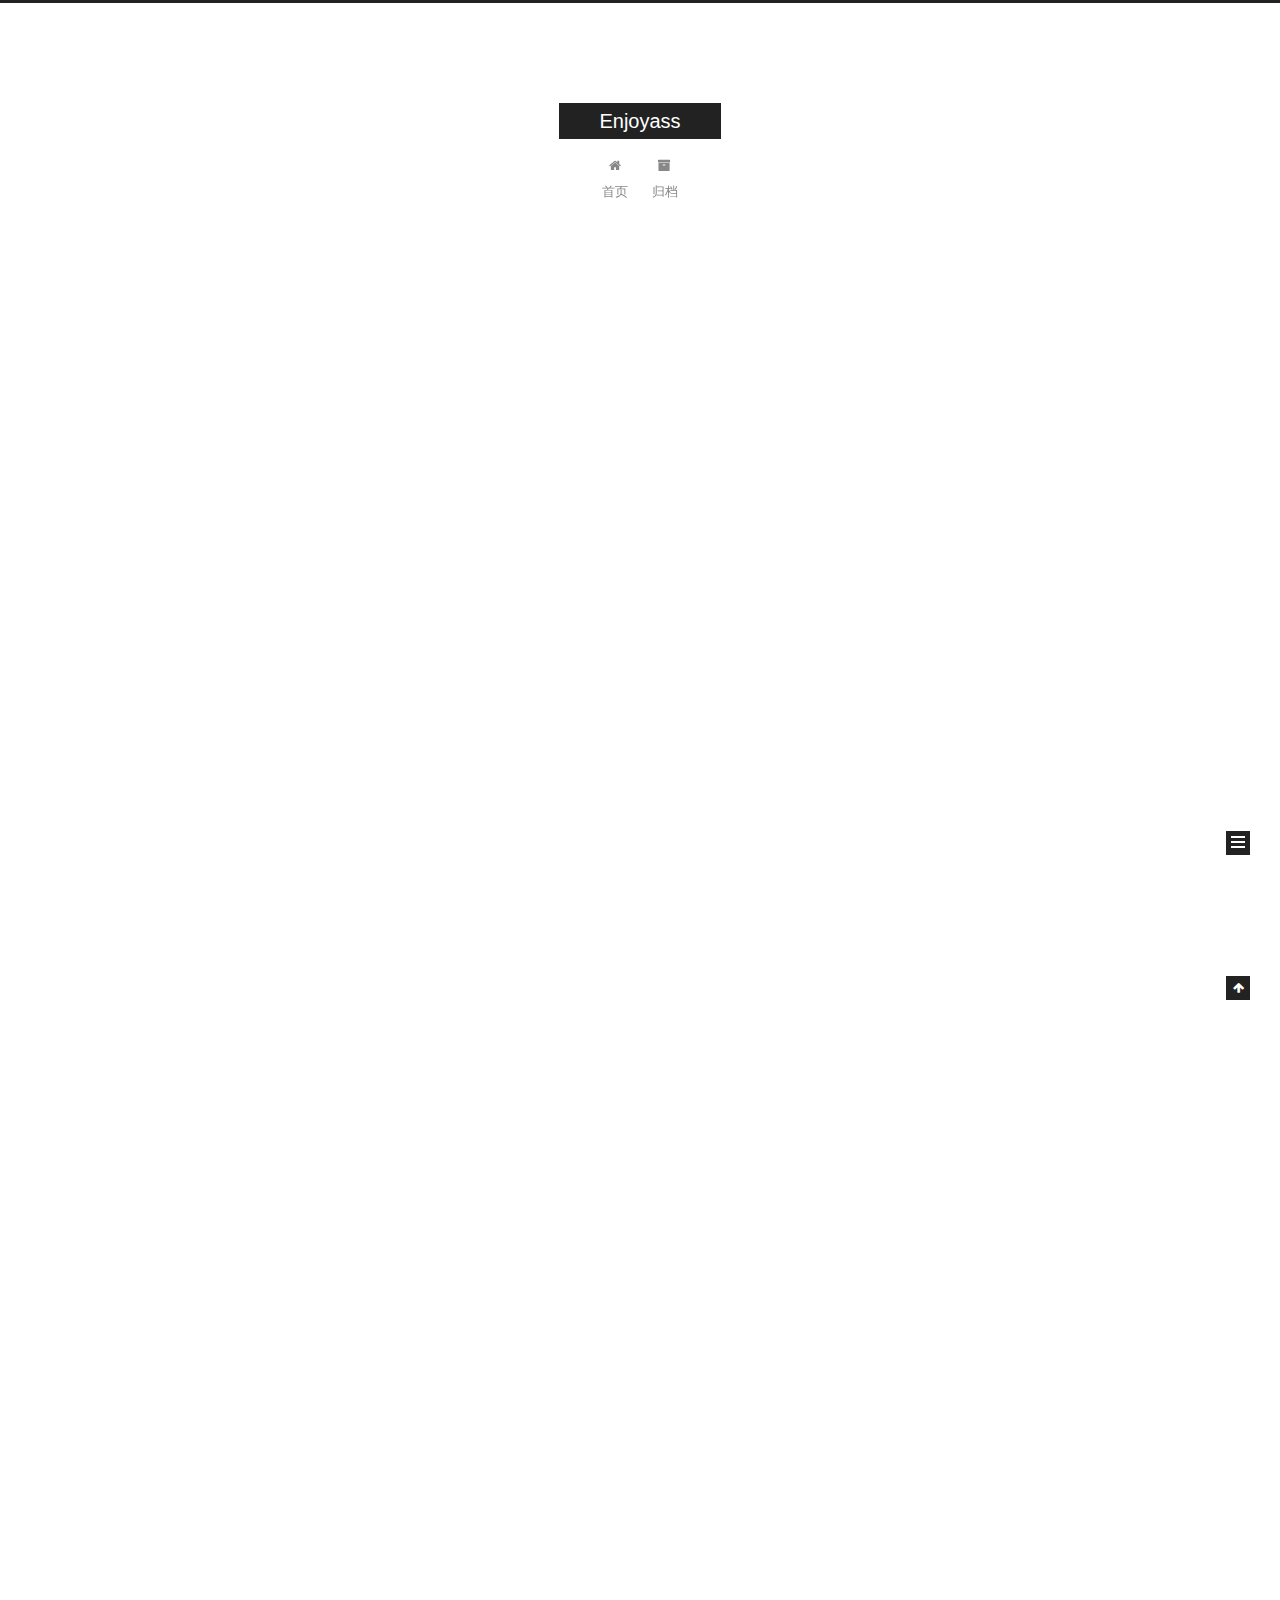
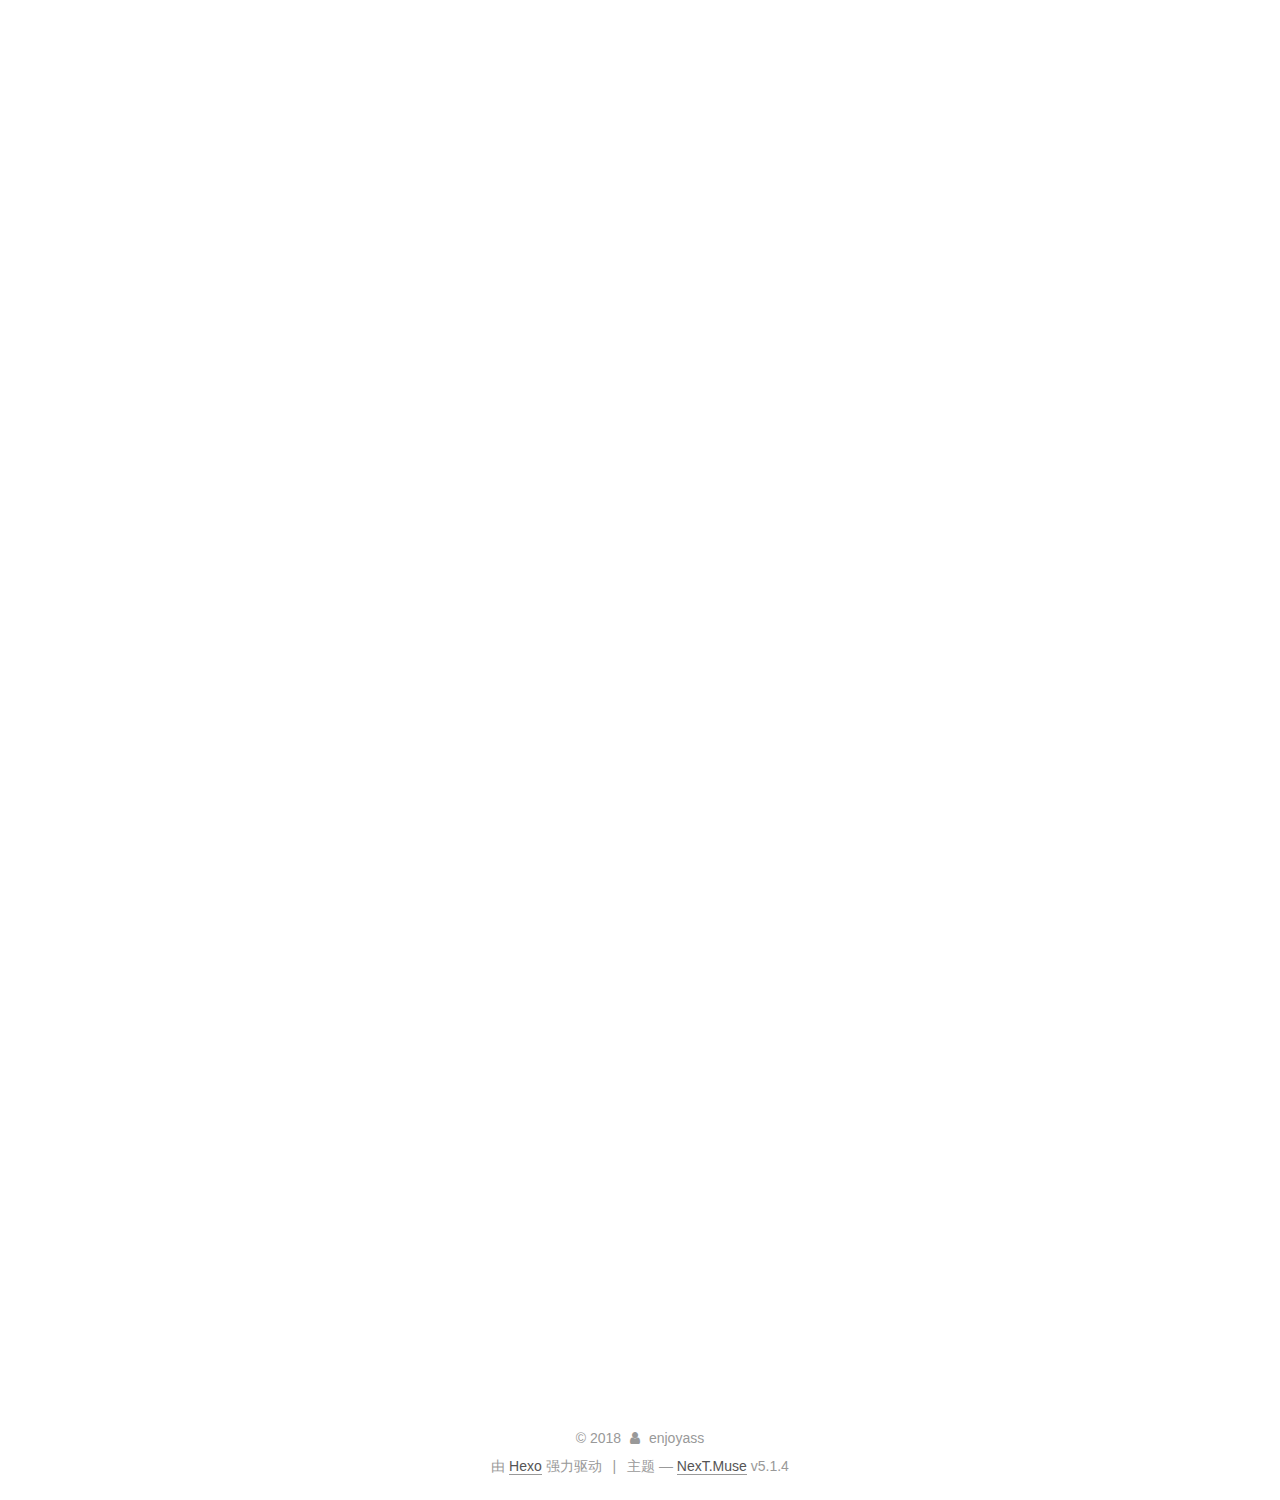
<file: index.html>
<!DOCTYPE html>



  


<html class="theme-next muse use-motion" lang="zh-Hans">
<head>
  <meta charset="UTF-8"/>
<meta http-equiv="X-UA-Compatible" content="IE=edge" />
<meta name="viewport" content="width=device-width, initial-scale=1, maximum-scale=1"/>
<meta name="theme-color" content="#222">









<meta http-equiv="Cache-Control" content="no-transform" />
<meta http-equiv="Cache-Control" content="no-siteapp" />
















  
  
  <link href="/lib/fancybox/source/jquery.fancybox.css?v=2.1.5" rel="stylesheet" type="text/css" />







<link href="/lib/font-awesome/css/font-awesome.min.css?v=4.6.2" rel="stylesheet" type="text/css" />

<link href="/css/main.css?v=5.1.4" rel="stylesheet" type="text/css" />


  <link rel="apple-touch-icon" sizes="180x180" href="/images/apple-touch-icon-next.png?v=5.1.4">


  <link rel="icon" type="image/png" sizes="32x32" href="/images/favicon-32x32-next.png?v=5.1.4">


  <link rel="icon" type="image/png" sizes="16x16" href="/images/favicon-16x16-next.png?v=5.1.4">


  <link rel="mask-icon" href="/images/logo.svg?v=5.1.4" color="#222">





  <meta name="keywords" content="Hexo, NexT" />










<meta property="og:type" content="website">
<meta property="og:title" content="Enjoyass">
<meta property="og:url" content="http://yoursite.com/index.html">
<meta property="og:site_name" content="Enjoyass">
<meta property="og:locale" content="zh-Hans">
<meta name="twitter:card" content="summary">
<meta name="twitter:title" content="Enjoyass">



<script type="text/javascript" id="hexo.configurations">
  var NexT = window.NexT || {};
  var CONFIG = {
    root: '/',
    scheme: 'Muse',
    version: '5.1.4',
    sidebar: {"position":"left","display":"post","offset":12,"b2t":false,"scrollpercent":false,"onmobile":false},
    fancybox: true,
    tabs: true,
    motion: {"enable":true,"async":false,"transition":{"post_block":"fadeIn","post_header":"slideDownIn","post_body":"slideDownIn","coll_header":"slideLeftIn","sidebar":"slideUpIn"}},
    duoshuo: {
      userId: '0',
      author: '博主'
    },
    algolia: {
      applicationID: '',
      apiKey: '',
      indexName: '',
      hits: {"per_page":10},
      labels: {"input_placeholder":"Search for Posts","hits_empty":"We didn't find any results for the search: ${query}","hits_stats":"${hits} results found in ${time} ms"}
    }
  };
</script>



  <link rel="canonical" href="http://yoursite.com/"/>





  <title>Enjoyass</title>
  








</head>

<body itemscope itemtype="http://schema.org/WebPage" lang="zh-Hans">

  
  
    
  

  <div class="container sidebar-position-left 
  page-home">
    <div class="headband"></div>

    <header id="header" class="header" itemscope itemtype="http://schema.org/WPHeader">
      <div class="header-inner"><div class="site-brand-wrapper">
  <div class="site-meta ">
    

    <div class="custom-logo-site-title">
      <a href="/"  class="brand" rel="start">
        <span class="logo-line-before"><i></i></span>
        <span class="site-title">Enjoyass</span>
        <span class="logo-line-after"><i></i></span>
      </a>
    </div>
      
        <p class="site-subtitle"></p>
      
  </div>

  <div class="site-nav-toggle">
    <button>
      <span class="btn-bar"></span>
      <span class="btn-bar"></span>
      <span class="btn-bar"></span>
    </button>
  </div>
</div>

<nav class="site-nav">
  

  
    <ul id="menu" class="menu">
      
        
        <li class="menu-item menu-item-home">
          <a href="/" rel="section">
            
              <i class="menu-item-icon fa fa-fw fa-home"></i> <br />
            
            首页
          </a>
        </li>
      
        
        <li class="menu-item menu-item-archives">
          <a href="/archives/" rel="section">
            
              <i class="menu-item-icon fa fa-fw fa-archive"></i> <br />
            
            归档
          </a>
        </li>
      

      
    </ul>
  

  
</nav>



 </div>
    </header>

    <main id="main" class="main">
      <div class="main-inner">
        <div class="content-wrap">
          <div id="content" class="content">
            
  <section id="posts" class="posts-expand">
    
      

  

  
  
  

  <article class="post post-type-normal" itemscope itemtype="http://schema.org/Article">
  
  
  
  <div class="post-block">
    <link itemprop="mainEntityOfPage" href="http://yoursite.com/2018/11/20/golang-https-request/">

    <span hidden itemprop="author" itemscope itemtype="http://schema.org/Person">
      <meta itemprop="name" content="enjoyass">
      <meta itemprop="description" content="">
      <meta itemprop="image" content="/images/avatar.gif">
    </span>

    <span hidden itemprop="publisher" itemscope itemtype="http://schema.org/Organization">
      <meta itemprop="name" content="Enjoyass">
    </span>

    
      <header class="post-header">

        
        
          <h1 class="post-title" itemprop="name headline">
                
                <a class="post-title-link" href="/2018/11/20/golang-https-request/" itemprop="url">golang_https_request</a></h1>
        

        <div class="post-meta">
          <span class="post-time">
            
              <span class="post-meta-item-icon">
                <i class="fa fa-calendar-o"></i>
              </span>
              
                <span class="post-meta-item-text">发表于</span>
              
              <time title="创建于" itemprop="dateCreated datePublished" datetime="2018-11-20T08:58:04+08:00">
                2018-11-20
              </time>
            

            

            
          </span>

          

          
            
          

          
          

          

          

          

        </div>
      </header>
    

    
    
    
    <div class="post-body" itemprop="articleBody">

      
      

      
        
          
            <figure class="highlight plain"><table><tr><td class="gutter"><pre><span class="line">1</span><br><span class="line">2</span><br><span class="line">3</span><br><span class="line">4</span><br><span class="line">5</span><br><span class="line">6</span><br><span class="line">7</span><br><span class="line">8</span><br><span class="line">9</span><br><span class="line">10</span><br><span class="line">11</span><br><span class="line">12</span><br><span class="line">13</span><br><span class="line">14</span><br><span class="line">15</span><br><span class="line">16</span><br><span class="line">17</span><br><span class="line">18</span><br><span class="line">19</span><br><span class="line">20</span><br><span class="line">21</span><br><span class="line">22</span><br><span class="line">23</span><br><span class="line">24</span><br><span class="line">25</span><br><span class="line">26</span><br><span class="line">27</span><br><span class="line">28</span><br><span class="line">29</span><br><span class="line">30</span><br><span class="line">31</span><br><span class="line">32</span><br><span class="line">33</span><br><span class="line">34</span><br><span class="line">35</span><br><span class="line">36</span><br><span class="line">37</span><br><span class="line">38</span><br><span class="line">39</span><br><span class="line">40</span><br><span class="line">41</span><br><span class="line">42</span><br><span class="line">43</span><br><span class="line">44</span><br><span class="line">45</span><br><span class="line">46</span><br><span class="line">47</span><br><span class="line">48</span><br><span class="line">49</span><br><span class="line">50</span><br><span class="line">51</span><br><span class="line">52</span><br><span class="line">53</span><br><span class="line">54</span><br><span class="line">55</span><br><span class="line">56</span><br><span class="line">57</span><br><span class="line">58</span><br><span class="line">59</span><br><span class="line">60</span><br><span class="line">61</span><br><span class="line">62</span><br><span class="line">63</span><br><span class="line">64</span><br><span class="line">65</span><br><span class="line">66</span><br><span class="line">67</span><br><span class="line">68</span><br></pre></td><td class="code"><pre><span class="line">package main</span><br><span class="line"></span><br><span class="line">import (</span><br><span class="line">        &quot;crypto/tls&quot;</span><br><span class="line">        &quot;crypto/x509&quot;</span><br><span class="line">        &quot;flag&quot;</span><br><span class="line">        &quot;io/ioutil&quot;</span><br><span class="line">        &quot;log&quot;</span><br><span class="line">        &quot;net/http&quot;</span><br><span class="line">        &quot;net/url&quot;</span><br><span class="line">        &quot;strings&quot;</span><br><span class="line">)</span><br><span class="line"></span><br><span class="line">func main() &#123;</span><br><span class="line">        flag.Parse()</span><br><span class="line"></span><br><span class="line">        // Load client cert</span><br><span class="line">        cert, err := tls.LoadX509KeyPair(&quot;./server.crt&quot;,&quot;./server.key&quot;)</span><br><span class="line">        if err != nil &#123;</span><br><span class="line">                log.Fatal(err)</span><br><span class="line">        &#125;</span><br><span class="line"></span><br><span class="line">        // Load CA cert</span><br><span class="line">        caCert, err := ioutil.ReadFile(&quot;./ca.crt&quot;)</span><br><span class="line">        if err != nil &#123;</span><br><span class="line">                log.Fatal(err)</span><br><span class="line">        &#125;</span><br><span class="line">        caCertPool := x509.NewCertPool()</span><br><span class="line">        caCertPool.AppendCertsFromPEM(caCert)</span><br><span class="line"></span><br><span class="line">        // Setup HTTPS client</span><br><span class="line">        tlsConfig := &amp;tls.Config&#123;</span><br><span class="line">                RootCAs:      caCertPool,</span><br><span class="line">				Certificates: []tls.Certificate&#123;cert&#125;,</span><br><span class="line">				InsecureSkipVerify: true,</span><br><span class="line">        &#125;</span><br><span class="line">        tlsConfig.BuildNameToCertificate()</span><br><span class="line">        transport := &amp;http.Transport&#123;TLSClientConfig: tlsConfig&#125;</span><br><span class="line">        client := &amp;http.Client&#123;Transport: transport&#125;</span><br><span class="line"></span><br><span class="line">        // Do POST something</span><br><span class="line">        v :=url.Values&#123;&#125;</span><br><span class="line">        v.Set(&quot;appId&quot;,&quot;xxxxxxxxxxxxxx&quot;)</span><br><span class="line">        v.Set(&quot;secret&quot;,&quot;xxxxxxxxxxxxxxxxxxxx&quot;)</span><br><span class="line">        body := strings.NewReader(v.Encode())</span><br><span class="line"></span><br><span class="line">        req, err := http.NewRequest(&quot;POST&quot;, &quot;https://180.101.147.89:8743/iocm/app/sec/v1.1.0/login&quot;, body)</span><br><span class="line">        if err != nil &#123;</span><br><span class="line">                log.Println(&quot;aaaaaaaaaaaa&quot;)</span><br><span class="line">                log.Println(err)</span><br><span class="line">        &#125;</span><br><span class="line">        req.Header.Add(&quot;Content-type&quot;, &quot;application/x-www-form-urlencoded;param=value&quot;)</span><br><span class="line"></span><br><span class="line"></span><br><span class="line">        resp, err := client.Do(req)</span><br><span class="line">        if err != nil &#123;</span><br><span class="line">                log.Println(&quot;bbbbbbbbbbbbb&quot;)</span><br><span class="line">                log.Println(err)</span><br><span class="line">        &#125;</span><br><span class="line">        defer resp.Body.Close()</span><br><span class="line">        log.Println(resp.Status)</span><br><span class="line">        respData, err := ioutil.ReadAll(resp.Body)</span><br><span class="line">        if err != nil &#123;</span><br><span class="line">                log.Println(err)</span><br><span class="line">        &#125;</span><br><span class="line">        log.Println(string(respData))</span><br><span class="line"></span><br><span class="line">&#125;</span><br></pre></td></tr></table></figure>

          
        
      
    </div>
    
    
    

    

    

    

    <footer class="post-footer">
      

      

      

      
      
        <div class="post-eof"></div>
      
    </footer>
  </div>
  
  
  
  </article>


    
      

  

  
  
  

  <article class="post post-type-normal" itemscope itemtype="http://schema.org/Article">
  
  
  
  <div class="post-block">
    <link itemprop="mainEntityOfPage" href="http://yoursite.com/2018/10/08/hello-world/">

    <span hidden itemprop="author" itemscope itemtype="http://schema.org/Person">
      <meta itemprop="name" content="enjoyass">
      <meta itemprop="description" content="">
      <meta itemprop="image" content="/images/avatar.gif">
    </span>

    <span hidden itemprop="publisher" itemscope itemtype="http://schema.org/Organization">
      <meta itemprop="name" content="Enjoyass">
    </span>

    
      <header class="post-header">

        
        
          <h1 class="post-title" itemprop="name headline">
                
                <a class="post-title-link" href="/2018/10/08/hello-world/" itemprop="url">Hello World</a></h1>
        

        <div class="post-meta">
          <span class="post-time">
            
              <span class="post-meta-item-icon">
                <i class="fa fa-calendar-o"></i>
              </span>
              
                <span class="post-meta-item-text">发表于</span>
              
              <time title="创建于" itemprop="dateCreated datePublished" datetime="2018-10-08T16:57:34+08:00">
                2018-10-08
              </time>
            

            

            
          </span>

          

          
            
          

          
          

          

          

          

        </div>
      </header>
    

    
    
    
    <div class="post-body" itemprop="articleBody">

      
      

      
        
          
            <p>Welcome to <a href="https://hexo.io/" target="_blank" rel="noopener">Hexo</a>! This is your very first post. Check <a href="https://hexo.io/docs/" target="_blank" rel="noopener">documentation</a> for more info. If you get any problems when using Hexo, you can find the answer in <a href="https://hexo.io/docs/troubleshooting.html" target="_blank" rel="noopener">troubleshooting</a> or you can ask me on <a href="https://github.com/hexojs/hexo/issues" target="_blank" rel="noopener">GitHub</a>.</p>
<h2 id="Quick-Start"><a href="#Quick-Start" class="headerlink" title="Quick Start"></a>Quick Start</h2><h3 id="Create-a-new-post"><a href="#Create-a-new-post" class="headerlink" title="Create a new post"></a>Create a new post</h3><figure class="highlight bash"><table><tr><td class="gutter"><pre><span class="line">1</span><br></pre></td><td class="code"><pre><span class="line">$ hexo new <span class="string">"My New Post"</span></span><br></pre></td></tr></table></figure>
<p>More info: <a href="https://hexo.io/docs/writing.html" target="_blank" rel="noopener">Writing</a></p>
<h3 id="Run-server"><a href="#Run-server" class="headerlink" title="Run server"></a>Run server</h3><figure class="highlight bash"><table><tr><td class="gutter"><pre><span class="line">1</span><br></pre></td><td class="code"><pre><span class="line">$ hexo server</span><br></pre></td></tr></table></figure>
<p>More info: <a href="https://hexo.io/docs/server.html" target="_blank" rel="noopener">Server</a></p>
<h3 id="Generate-static-files"><a href="#Generate-static-files" class="headerlink" title="Generate static files"></a>Generate static files</h3><figure class="highlight bash"><table><tr><td class="gutter"><pre><span class="line">1</span><br></pre></td><td class="code"><pre><span class="line">$ hexo generate</span><br></pre></td></tr></table></figure>
<p>More info: <a href="https://hexo.io/docs/generating.html" target="_blank" rel="noopener">Generating</a></p>
<h3 id="Deploy-to-remote-sites"><a href="#Deploy-to-remote-sites" class="headerlink" title="Deploy to remote sites"></a>Deploy to remote sites</h3><figure class="highlight bash"><table><tr><td class="gutter"><pre><span class="line">1</span><br></pre></td><td class="code"><pre><span class="line">$ hexo deploy</span><br></pre></td></tr></table></figure>
<p>More info: <a href="https://hexo.io/docs/deployment.html" target="_blank" rel="noopener">Deployment</a></p>

          
        
      
    </div>
    
    
    

    

    

    

    <footer class="post-footer">
      

      

      

      
      
        <div class="post-eof"></div>
      
    </footer>
  </div>
  
  
  
  </article>


    
  </section>

  


          </div>
          


          

        </div>
        
          
  
  <div class="sidebar-toggle">
    <div class="sidebar-toggle-line-wrap">
      <span class="sidebar-toggle-line sidebar-toggle-line-first"></span>
      <span class="sidebar-toggle-line sidebar-toggle-line-middle"></span>
      <span class="sidebar-toggle-line sidebar-toggle-line-last"></span>
    </div>
  </div>

  <aside id="sidebar" class="sidebar">
    
    <div class="sidebar-inner">

      

      

      <section class="site-overview-wrap sidebar-panel sidebar-panel-active">
        <div class="site-overview">
          <div class="site-author motion-element" itemprop="author" itemscope itemtype="http://schema.org/Person">
            
              <p class="site-author-name" itemprop="name">enjoyass</p>
              <p class="site-description motion-element" itemprop="description"></p>
          </div>

          <nav class="site-state motion-element">

            
              <div class="site-state-item site-state-posts">
              
                <a href="/archives/">
              
                  <span class="site-state-item-count">2</span>
                  <span class="site-state-item-name">日志</span>
                </a>
              </div>
            

            

            
              
              
              <div class="site-state-item site-state-tags">
                
                  <span class="site-state-item-count">1</span>
                  <span class="site-state-item-name">标签</span>
                
              </div>
            

          </nav>

          

          

          
          

          
          

          

        </div>
      </section>

      

      

    </div>
  </aside>


        
      </div>
    </main>

    <footer id="footer" class="footer">
      <div class="footer-inner">
        <div class="copyright">&copy; <span itemprop="copyrightYear">2018</span>
  <span class="with-love">
    <i class="fa fa-user"></i>
  </span>
  <span class="author" itemprop="copyrightHolder">enjoyass</span>

  
</div>


  <div class="powered-by">由 <a class="theme-link" target="_blank" href="https://hexo.io">Hexo</a> 强力驱动</div>



  <span class="post-meta-divider">|</span>



  <div class="theme-info">主题 &mdash; <a class="theme-link" target="_blank" href="https://github.com/iissnan/hexo-theme-next">NexT.Muse</a> v5.1.4</div>




        







        
      </div>
    </footer>

    
      <div class="back-to-top">
        <i class="fa fa-arrow-up"></i>
        
      </div>
    

    

  </div>

  

<script type="text/javascript">
  if (Object.prototype.toString.call(window.Promise) !== '[object Function]') {
    window.Promise = null;
  }
</script>









  












  
  
    <script type="text/javascript" src="/lib/jquery/index.js?v=2.1.3"></script>
  

  
  
    <script type="text/javascript" src="/lib/fastclick/lib/fastclick.min.js?v=1.0.6"></script>
  

  
  
    <script type="text/javascript" src="/lib/jquery_lazyload/jquery.lazyload.js?v=1.9.7"></script>
  

  
  
    <script type="text/javascript" src="/lib/velocity/velocity.min.js?v=1.2.1"></script>
  

  
  
    <script type="text/javascript" src="/lib/velocity/velocity.ui.min.js?v=1.2.1"></script>
  

  
  
    <script type="text/javascript" src="/lib/fancybox/source/jquery.fancybox.pack.js?v=2.1.5"></script>
  


  


  <script type="text/javascript" src="/js/src/utils.js?v=5.1.4"></script>

  <script type="text/javascript" src="/js/src/motion.js?v=5.1.4"></script>



  
  

  

  


  <script type="text/javascript" src="/js/src/bootstrap.js?v=5.1.4"></script>



  


  




	





  





  












  





  

  

  

  
  

  

  

  

</body>
</html>
</file>
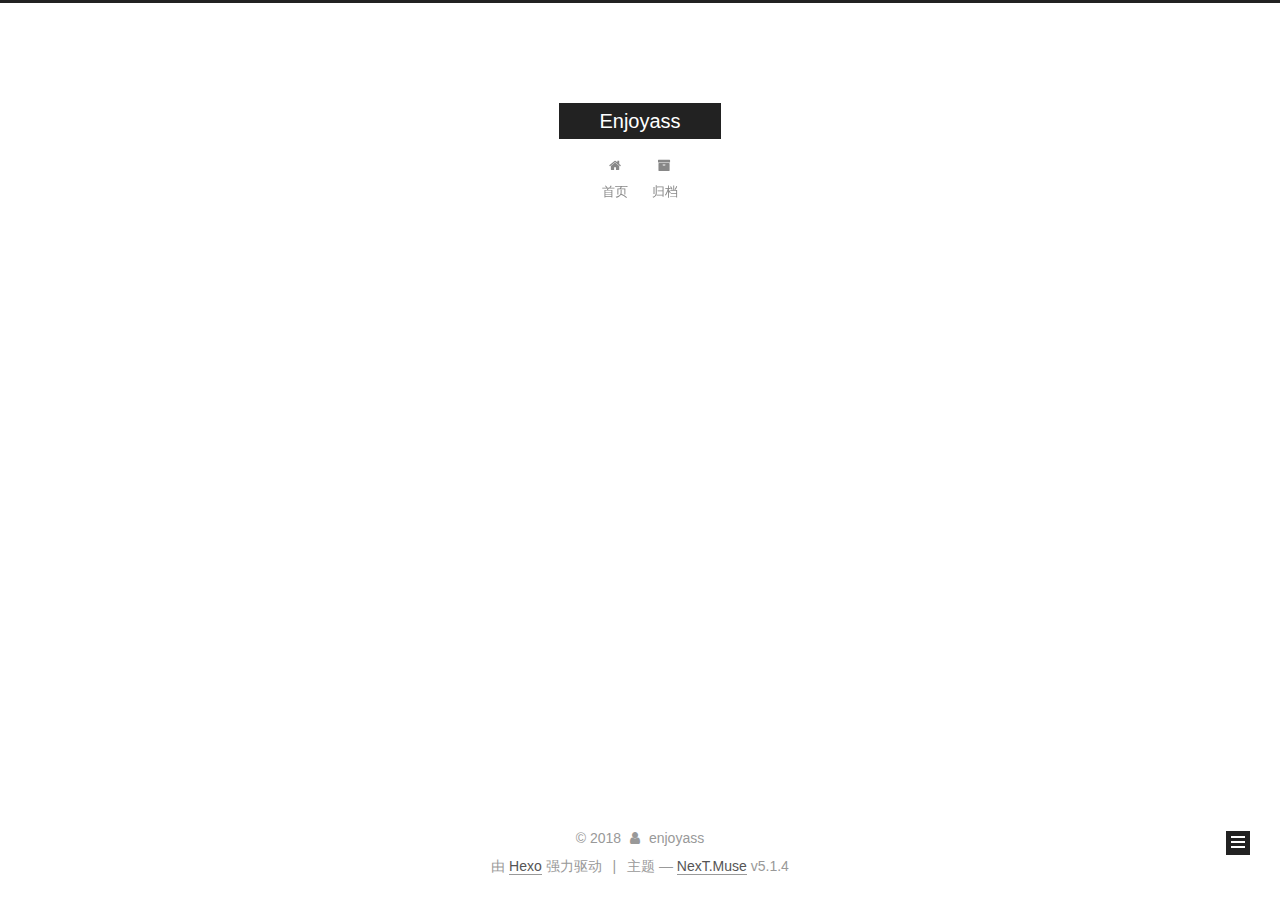
<file: archives/index.html>
<!DOCTYPE html>



  


<html class="theme-next muse use-motion" lang="zh-Hans">
<head>
  <meta charset="UTF-8"/>
<meta http-equiv="X-UA-Compatible" content="IE=edge" />
<meta name="viewport" content="width=device-width, initial-scale=1, maximum-scale=1"/>
<meta name="theme-color" content="#222">









<meta http-equiv="Cache-Control" content="no-transform" />
<meta http-equiv="Cache-Control" content="no-siteapp" />
















  
  
  <link href="/lib/fancybox/source/jquery.fancybox.css?v=2.1.5" rel="stylesheet" type="text/css" />







<link href="/lib/font-awesome/css/font-awesome.min.css?v=4.6.2" rel="stylesheet" type="text/css" />

<link href="/css/main.css?v=5.1.4" rel="stylesheet" type="text/css" />


  <link rel="apple-touch-icon" sizes="180x180" href="/images/apple-touch-icon-next.png?v=5.1.4">


  <link rel="icon" type="image/png" sizes="32x32" href="/images/favicon-32x32-next.png?v=5.1.4">


  <link rel="icon" type="image/png" sizes="16x16" href="/images/favicon-16x16-next.png?v=5.1.4">


  <link rel="mask-icon" href="/images/logo.svg?v=5.1.4" color="#222">





  <meta name="keywords" content="Hexo, NexT" />










<meta property="og:type" content="website">
<meta property="og:title" content="Enjoyass">
<meta property="og:url" content="http://yoursite.com/archives/index.html">
<meta property="og:site_name" content="Enjoyass">
<meta property="og:locale" content="zh-Hans">
<meta name="twitter:card" content="summary">
<meta name="twitter:title" content="Enjoyass">



<script type="text/javascript" id="hexo.configurations">
  var NexT = window.NexT || {};
  var CONFIG = {
    root: '/',
    scheme: 'Muse',
    version: '5.1.4',
    sidebar: {"position":"left","display":"post","offset":12,"b2t":false,"scrollpercent":false,"onmobile":false},
    fancybox: true,
    tabs: true,
    motion: {"enable":true,"async":false,"transition":{"post_block":"fadeIn","post_header":"slideDownIn","post_body":"slideDownIn","coll_header":"slideLeftIn","sidebar":"slideUpIn"}},
    duoshuo: {
      userId: '0',
      author: '博主'
    },
    algolia: {
      applicationID: '',
      apiKey: '',
      indexName: '',
      hits: {"per_page":10},
      labels: {"input_placeholder":"Search for Posts","hits_empty":"We didn't find any results for the search: ${query}","hits_stats":"${hits} results found in ${time} ms"}
    }
  };
</script>



  <link rel="canonical" href="http://yoursite.com/archives/"/>





  <title>归档 | Enjoyass</title>
  








</head>

<body itemscope itemtype="http://schema.org/WebPage" lang="zh-Hans">

  
  
    
  

  <div class="container sidebar-position-left page-archive">
    <div class="headband"></div>

    <header id="header" class="header" itemscope itemtype="http://schema.org/WPHeader">
      <div class="header-inner"><div class="site-brand-wrapper">
  <div class="site-meta ">
    

    <div class="custom-logo-site-title">
      <a href="/"  class="brand" rel="start">
        <span class="logo-line-before"><i></i></span>
        <span class="site-title">Enjoyass</span>
        <span class="logo-line-after"><i></i></span>
      </a>
    </div>
      
        <p class="site-subtitle"></p>
      
  </div>

  <div class="site-nav-toggle">
    <button>
      <span class="btn-bar"></span>
      <span class="btn-bar"></span>
      <span class="btn-bar"></span>
    </button>
  </div>
</div>

<nav class="site-nav">
  

  
    <ul id="menu" class="menu">
      
        
        <li class="menu-item menu-item-home">
          <a href="/" rel="section">
            
              <i class="menu-item-icon fa fa-fw fa-home"></i> <br />
            
            首页
          </a>
        </li>
      
        
        <li class="menu-item menu-item-archives">
          <a href="/archives/" rel="section">
            
              <i class="menu-item-icon fa fa-fw fa-archive"></i> <br />
            
            归档
          </a>
        </li>
      

      
    </ul>
  

  
</nav>



 </div>
    </header>

    <main id="main" class="main">
      <div class="main-inner">
        <div class="content-wrap">
          <div id="content" class="content">
            

  
  
  
  <div class="post-block archive">
    <div id="posts" class="posts-collapse">
      <span class="archive-move-on"></span>

      <span class="archive-page-counter">
        
        
        
          
        
        嗯..! 目前共计 2 篇日志。 继续努力。
      </span>

      

        
        
        

        
          
          <div class="collection-title">
            <h1 class="archive-year" id="archive-year-2018">2018</h1>
          </div>
        
        

        

  <article class="post post-type-normal" itemscope itemtype="http://schema.org/Article">
    <header class="post-header">

      <h2 class="post-title">
        
            <a class="post-title-link" href="/2018/11/20/golang-https-request/" itemprop="url">
              
                <span itemprop="name">golang_https_request</span>
              
            </a>
        
      </h2>

      <div class="post-meta">
        <time class="post-time" itemprop="dateCreated"
              datetime="2018-11-20T08:58:04+08:00"
              content="2018-11-20" >
          11-20
        </time>
      </div>

    </header>
  </article>



      

        
        
        

        
        

        

  <article class="post post-type-normal" itemscope itemtype="http://schema.org/Article">
    <header class="post-header">

      <h2 class="post-title">
        
            <a class="post-title-link" href="/2018/10/08/hello-world/" itemprop="url">
              
                <span itemprop="name">Hello World</span>
              
            </a>
        
      </h2>

      <div class="post-meta">
        <time class="post-time" itemprop="dateCreated"
              datetime="2018-10-08T16:57:34+08:00"
              content="2018-10-08" >
          10-08
        </time>
      </div>

    </header>
  </article>



      

    </div>
  </div>
  
  
  

  



          </div>
          


          

        </div>
        
          
  
  <div class="sidebar-toggle">
    <div class="sidebar-toggle-line-wrap">
      <span class="sidebar-toggle-line sidebar-toggle-line-first"></span>
      <span class="sidebar-toggle-line sidebar-toggle-line-middle"></span>
      <span class="sidebar-toggle-line sidebar-toggle-line-last"></span>
    </div>
  </div>

  <aside id="sidebar" class="sidebar">
    
    <div class="sidebar-inner">

      

      

      <section class="site-overview-wrap sidebar-panel sidebar-panel-active">
        <div class="site-overview">
          <div class="site-author motion-element" itemprop="author" itemscope itemtype="http://schema.org/Person">
            
              <p class="site-author-name" itemprop="name">enjoyass</p>
              <p class="site-description motion-element" itemprop="description"></p>
          </div>

          <nav class="site-state motion-element">

            
              <div class="site-state-item site-state-posts">
              
                <a href="/archives/">
              
                  <span class="site-state-item-count">2</span>
                  <span class="site-state-item-name">日志</span>
                </a>
              </div>
            

            

            
              
              
              <div class="site-state-item site-state-tags">
                
                  <span class="site-state-item-count">1</span>
                  <span class="site-state-item-name">标签</span>
                
              </div>
            

          </nav>

          

          

          
          

          
          

          

        </div>
      </section>

      

      

    </div>
  </aside>


        
      </div>
    </main>

    <footer id="footer" class="footer">
      <div class="footer-inner">
        <div class="copyright">&copy; <span itemprop="copyrightYear">2018</span>
  <span class="with-love">
    <i class="fa fa-user"></i>
  </span>
  <span class="author" itemprop="copyrightHolder">enjoyass</span>

  
</div>


  <div class="powered-by">由 <a class="theme-link" target="_blank" href="https://hexo.io">Hexo</a> 强力驱动</div>



  <span class="post-meta-divider">|</span>



  <div class="theme-info">主题 &mdash; <a class="theme-link" target="_blank" href="https://github.com/iissnan/hexo-theme-next">NexT.Muse</a> v5.1.4</div>




        







        
      </div>
    </footer>

    
      <div class="back-to-top">
        <i class="fa fa-arrow-up"></i>
        
      </div>
    

    

  </div>

  

<script type="text/javascript">
  if (Object.prototype.toString.call(window.Promise) !== '[object Function]') {
    window.Promise = null;
  }
</script>









  












  
  
    <script type="text/javascript" src="/lib/jquery/index.js?v=2.1.3"></script>
  

  
  
    <script type="text/javascript" src="/lib/fastclick/lib/fastclick.min.js?v=1.0.6"></script>
  

  
  
    <script type="text/javascript" src="/lib/jquery_lazyload/jquery.lazyload.js?v=1.9.7"></script>
  

  
  
    <script type="text/javascript" src="/lib/velocity/velocity.min.js?v=1.2.1"></script>
  

  
  
    <script type="text/javascript" src="/lib/velocity/velocity.ui.min.js?v=1.2.1"></script>
  

  
  
    <script type="text/javascript" src="/lib/fancybox/source/jquery.fancybox.pack.js?v=2.1.5"></script>
  


  


  <script type="text/javascript" src="/js/src/utils.js?v=5.1.4"></script>

  <script type="text/javascript" src="/js/src/motion.js?v=5.1.4"></script>



  
  

  

  


  <script type="text/javascript" src="/js/src/bootstrap.js?v=5.1.4"></script>



  


  




	





  





  












  





  

  

  

  
  

  

  

  

</body>
</html>
</file>
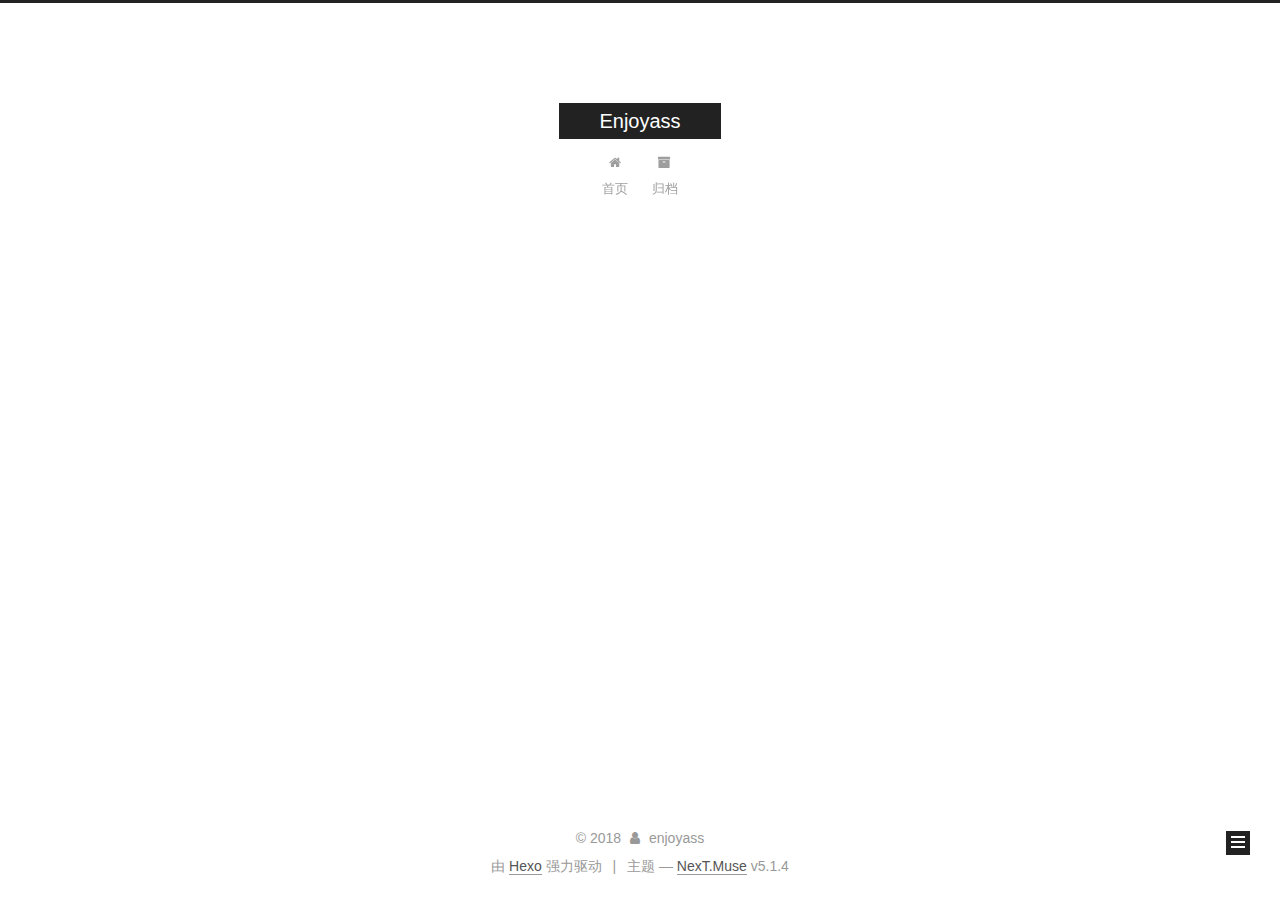
<file: archives/2018/index.html>
<!DOCTYPE html>



  


<html class="theme-next muse use-motion" lang="zh-Hans">
<head>
  <meta charset="UTF-8"/>
<meta http-equiv="X-UA-Compatible" content="IE=edge" />
<meta name="viewport" content="width=device-width, initial-scale=1, maximum-scale=1"/>
<meta name="theme-color" content="#222">









<meta http-equiv="Cache-Control" content="no-transform" />
<meta http-equiv="Cache-Control" content="no-siteapp" />
















  
  
  <link href="/lib/fancybox/source/jquery.fancybox.css?v=2.1.5" rel="stylesheet" type="text/css" />







<link href="/lib/font-awesome/css/font-awesome.min.css?v=4.6.2" rel="stylesheet" type="text/css" />

<link href="/css/main.css?v=5.1.4" rel="stylesheet" type="text/css" />


  <link rel="apple-touch-icon" sizes="180x180" href="/images/apple-touch-icon-next.png?v=5.1.4">


  <link rel="icon" type="image/png" sizes="32x32" href="/images/favicon-32x32-next.png?v=5.1.4">


  <link rel="icon" type="image/png" sizes="16x16" href="/images/favicon-16x16-next.png?v=5.1.4">


  <link rel="mask-icon" href="/images/logo.svg?v=5.1.4" color="#222">





  <meta name="keywords" content="Hexo, NexT" />










<meta property="og:type" content="website">
<meta property="og:title" content="Enjoyass">
<meta property="og:url" content="http://yoursite.com/archives/2018/index.html">
<meta property="og:site_name" content="Enjoyass">
<meta property="og:locale" content="zh-Hans">
<meta name="twitter:card" content="summary">
<meta name="twitter:title" content="Enjoyass">



<script type="text/javascript" id="hexo.configurations">
  var NexT = window.NexT || {};
  var CONFIG = {
    root: '/',
    scheme: 'Muse',
    version: '5.1.4',
    sidebar: {"position":"left","display":"post","offset":12,"b2t":false,"scrollpercent":false,"onmobile":false},
    fancybox: true,
    tabs: true,
    motion: {"enable":true,"async":false,"transition":{"post_block":"fadeIn","post_header":"slideDownIn","post_body":"slideDownIn","coll_header":"slideLeftIn","sidebar":"slideUpIn"}},
    duoshuo: {
      userId: '0',
      author: '博主'
    },
    algolia: {
      applicationID: '',
      apiKey: '',
      indexName: '',
      hits: {"per_page":10},
      labels: {"input_placeholder":"Search for Posts","hits_empty":"We didn't find any results for the search: ${query}","hits_stats":"${hits} results found in ${time} ms"}
    }
  };
</script>



  <link rel="canonical" href="http://yoursite.com/archives/2018/"/>





  <title>归档 | Enjoyass</title>
  








</head>

<body itemscope itemtype="http://schema.org/WebPage" lang="zh-Hans">

  
  
    
  

  <div class="container sidebar-position-left page-archive">
    <div class="headband"></div>

    <header id="header" class="header" itemscope itemtype="http://schema.org/WPHeader">
      <div class="header-inner"><div class="site-brand-wrapper">
  <div class="site-meta ">
    

    <div class="custom-logo-site-title">
      <a href="/"  class="brand" rel="start">
        <span class="logo-line-before"><i></i></span>
        <span class="site-title">Enjoyass</span>
        <span class="logo-line-after"><i></i></span>
      </a>
    </div>
      
        <p class="site-subtitle"></p>
      
  </div>

  <div class="site-nav-toggle">
    <button>
      <span class="btn-bar"></span>
      <span class="btn-bar"></span>
      <span class="btn-bar"></span>
    </button>
  </div>
</div>

<nav class="site-nav">
  

  
    <ul id="menu" class="menu">
      
        
        <li class="menu-item menu-item-home">
          <a href="/" rel="section">
            
              <i class="menu-item-icon fa fa-fw fa-home"></i> <br />
            
            首页
          </a>
        </li>
      
        
        <li class="menu-item menu-item-archives">
          <a href="/archives/" rel="section">
            
              <i class="menu-item-icon fa fa-fw fa-archive"></i> <br />
            
            归档
          </a>
        </li>
      

      
    </ul>
  

  
</nav>



 </div>
    </header>

    <main id="main" class="main">
      <div class="main-inner">
        <div class="content-wrap">
          <div id="content" class="content">
            

  
  
  
  <div class="post-block archive">
    <div id="posts" class="posts-collapse">
      <span class="archive-move-on"></span>

      <span class="archive-page-counter">
        
        
        
          
        
        嗯..! 目前共计 2 篇日志。 继续努力。
      </span>

      

        
        
        

        
          
          <div class="collection-title">
            <h1 class="archive-year" id="archive-year-2018">2018</h1>
          </div>
        
        

        

  <article class="post post-type-normal" itemscope itemtype="http://schema.org/Article">
    <header class="post-header">

      <h2 class="post-title">
        
            <a class="post-title-link" href="/2018/11/20/golang-https-request/" itemprop="url">
              
                <span itemprop="name">golang_https_request</span>
              
            </a>
        
      </h2>

      <div class="post-meta">
        <time class="post-time" itemprop="dateCreated"
              datetime="2018-11-20T08:58:04+08:00"
              content="2018-11-20" >
          11-20
        </time>
      </div>

    </header>
  </article>



      

        
        
        

        
        

        

  <article class="post post-type-normal" itemscope itemtype="http://schema.org/Article">
    <header class="post-header">

      <h2 class="post-title">
        
            <a class="post-title-link" href="/2018/10/08/hello-world/" itemprop="url">
              
                <span itemprop="name">Hello World</span>
              
            </a>
        
      </h2>

      <div class="post-meta">
        <time class="post-time" itemprop="dateCreated"
              datetime="2018-10-08T16:57:34+08:00"
              content="2018-10-08" >
          10-08
        </time>
      </div>

    </header>
  </article>



      

    </div>
  </div>
  
  
  

  



          </div>
          


          

        </div>
        
          
  
  <div class="sidebar-toggle">
    <div class="sidebar-toggle-line-wrap">
      <span class="sidebar-toggle-line sidebar-toggle-line-first"></span>
      <span class="sidebar-toggle-line sidebar-toggle-line-middle"></span>
      <span class="sidebar-toggle-line sidebar-toggle-line-last"></span>
    </div>
  </div>

  <aside id="sidebar" class="sidebar">
    
    <div class="sidebar-inner">

      

      

      <section class="site-overview-wrap sidebar-panel sidebar-panel-active">
        <div class="site-overview">
          <div class="site-author motion-element" itemprop="author" itemscope itemtype="http://schema.org/Person">
            
              <p class="site-author-name" itemprop="name">enjoyass</p>
              <p class="site-description motion-element" itemprop="description"></p>
          </div>

          <nav class="site-state motion-element">

            
              <div class="site-state-item site-state-posts">
              
                <a href="/archives/">
              
                  <span class="site-state-item-count">2</span>
                  <span class="site-state-item-name">日志</span>
                </a>
              </div>
            

            

            
              
              
              <div class="site-state-item site-state-tags">
                
                  <span class="site-state-item-count">1</span>
                  <span class="site-state-item-name">标签</span>
                
              </div>
            

          </nav>

          

          

          
          

          
          

          

        </div>
      </section>

      

      

    </div>
  </aside>


        
      </div>
    </main>

    <footer id="footer" class="footer">
      <div class="footer-inner">
        <div class="copyright">&copy; <span itemprop="copyrightYear">2018</span>
  <span class="with-love">
    <i class="fa fa-user"></i>
  </span>
  <span class="author" itemprop="copyrightHolder">enjoyass</span>

  
</div>


  <div class="powered-by">由 <a class="theme-link" target="_blank" href="https://hexo.io">Hexo</a> 强力驱动</div>



  <span class="post-meta-divider">|</span>



  <div class="theme-info">主题 &mdash; <a class="theme-link" target="_blank" href="https://github.com/iissnan/hexo-theme-next">NexT.Muse</a> v5.1.4</div>




        







        
      </div>
    </footer>

    
      <div class="back-to-top">
        <i class="fa fa-arrow-up"></i>
        
      </div>
    

    

  </div>

  

<script type="text/javascript">
  if (Object.prototype.toString.call(window.Promise) !== '[object Function]') {
    window.Promise = null;
  }
</script>









  












  
  
    <script type="text/javascript" src="/lib/jquery/index.js?v=2.1.3"></script>
  

  
  
    <script type="text/javascript" src="/lib/fastclick/lib/fastclick.min.js?v=1.0.6"></script>
  

  
  
    <script type="text/javascript" src="/lib/jquery_lazyload/jquery.lazyload.js?v=1.9.7"></script>
  

  
  
    <script type="text/javascript" src="/lib/velocity/velocity.min.js?v=1.2.1"></script>
  

  
  
    <script type="text/javascript" src="/lib/velocity/velocity.ui.min.js?v=1.2.1"></script>
  

  
  
    <script type="text/javascript" src="/lib/fancybox/source/jquery.fancybox.pack.js?v=2.1.5"></script>
  


  


  <script type="text/javascript" src="/js/src/utils.js?v=5.1.4"></script>

  <script type="text/javascript" src="/js/src/motion.js?v=5.1.4"></script>



  
  

  

  


  <script type="text/javascript" src="/js/src/bootstrap.js?v=5.1.4"></script>



  


  




	





  





  












  





  

  

  

  
  

  

  

  

</body>
</html>
</file>
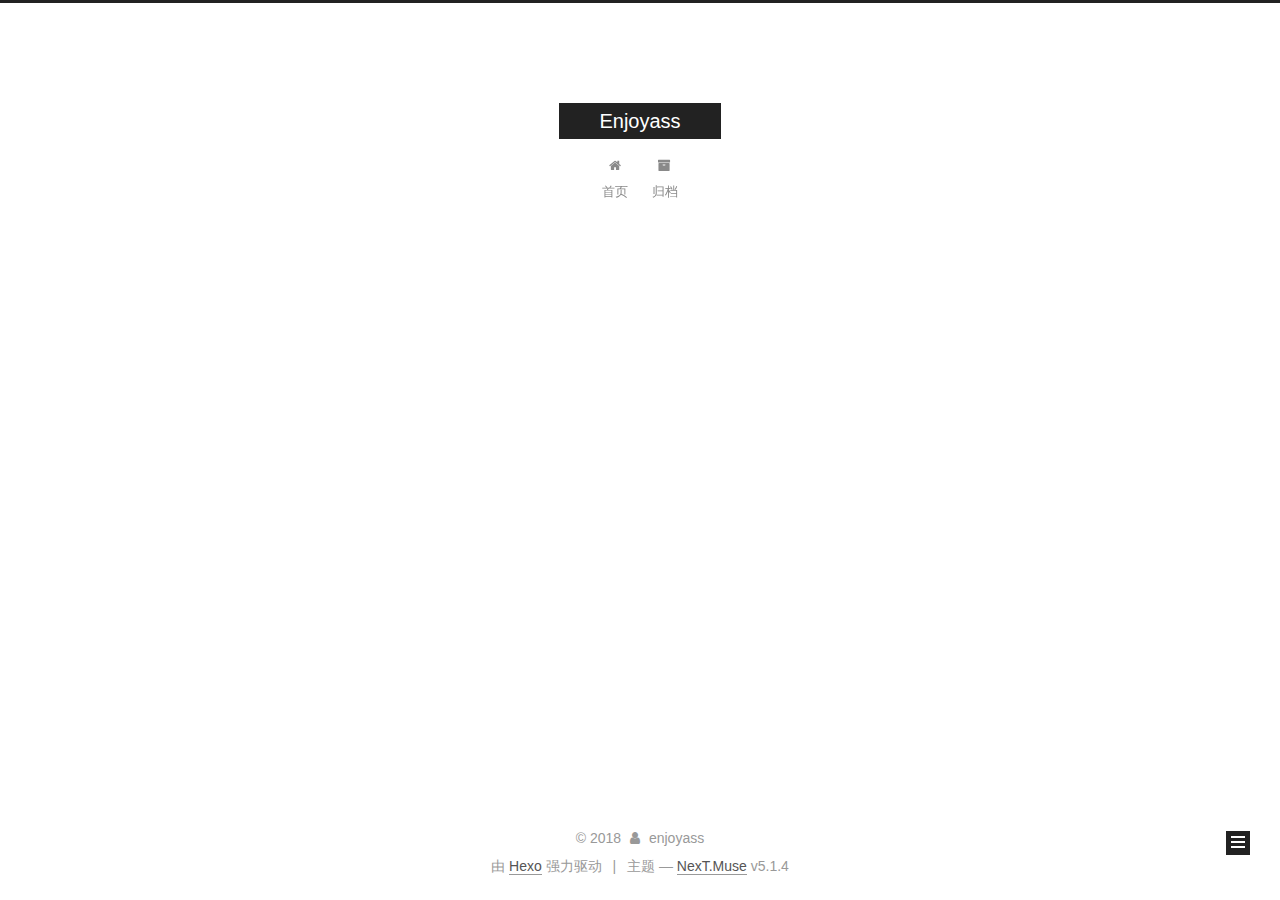
<file: tags/golang/index.html>
<!DOCTYPE html>



  


<html class="theme-next muse use-motion" lang="zh-Hans">
<head>
  <meta charset="UTF-8"/>
<meta http-equiv="X-UA-Compatible" content="IE=edge" />
<meta name="viewport" content="width=device-width, initial-scale=1, maximum-scale=1"/>
<meta name="theme-color" content="#222">









<meta http-equiv="Cache-Control" content="no-transform" />
<meta http-equiv="Cache-Control" content="no-siteapp" />
















  
  
  <link href="/lib/fancybox/source/jquery.fancybox.css?v=2.1.5" rel="stylesheet" type="text/css" />







<link href="/lib/font-awesome/css/font-awesome.min.css?v=4.6.2" rel="stylesheet" type="text/css" />

<link href="/css/main.css?v=5.1.4" rel="stylesheet" type="text/css" />


  <link rel="apple-touch-icon" sizes="180x180" href="/images/apple-touch-icon-next.png?v=5.1.4">


  <link rel="icon" type="image/png" sizes="32x32" href="/images/favicon-32x32-next.png?v=5.1.4">


  <link rel="icon" type="image/png" sizes="16x16" href="/images/favicon-16x16-next.png?v=5.1.4">


  <link rel="mask-icon" href="/images/logo.svg?v=5.1.4" color="#222">





  <meta name="keywords" content="Hexo, NexT" />










<meta property="og:type" content="website">
<meta property="og:title" content="Enjoyass">
<meta property="og:url" content="http://yoursite.com/tags/golang/index.html">
<meta property="og:site_name" content="Enjoyass">
<meta property="og:locale" content="zh-Hans">
<meta name="twitter:card" content="summary">
<meta name="twitter:title" content="Enjoyass">



<script type="text/javascript" id="hexo.configurations">
  var NexT = window.NexT || {};
  var CONFIG = {
    root: '/',
    scheme: 'Muse',
    version: '5.1.4',
    sidebar: {"position":"left","display":"post","offset":12,"b2t":false,"scrollpercent":false,"onmobile":false},
    fancybox: true,
    tabs: true,
    motion: {"enable":true,"async":false,"transition":{"post_block":"fadeIn","post_header":"slideDownIn","post_body":"slideDownIn","coll_header":"slideLeftIn","sidebar":"slideUpIn"}},
    duoshuo: {
      userId: '0',
      author: '博主'
    },
    algolia: {
      applicationID: '',
      apiKey: '',
      indexName: '',
      hits: {"per_page":10},
      labels: {"input_placeholder":"Search for Posts","hits_empty":"We didn't find any results for the search: ${query}","hits_stats":"${hits} results found in ${time} ms"}
    }
  };
</script>



  <link rel="canonical" href="http://yoursite.com/tags/golang/"/>





  <title>标签: golang | Enjoyass</title>
  








</head>

<body itemscope itemtype="http://schema.org/WebPage" lang="zh-Hans">

  
  
    
  

  <div class="container sidebar-position-left ">
    <div class="headband"></div>

    <header id="header" class="header" itemscope itemtype="http://schema.org/WPHeader">
      <div class="header-inner"><div class="site-brand-wrapper">
  <div class="site-meta ">
    

    <div class="custom-logo-site-title">
      <a href="/"  class="brand" rel="start">
        <span class="logo-line-before"><i></i></span>
        <span class="site-title">Enjoyass</span>
        <span class="logo-line-after"><i></i></span>
      </a>
    </div>
      
        <p class="site-subtitle"></p>
      
  </div>

  <div class="site-nav-toggle">
    <button>
      <span class="btn-bar"></span>
      <span class="btn-bar"></span>
      <span class="btn-bar"></span>
    </button>
  </div>
</div>

<nav class="site-nav">
  

  
    <ul id="menu" class="menu">
      
        
        <li class="menu-item menu-item-home">
          <a href="/" rel="section">
            
              <i class="menu-item-icon fa fa-fw fa-home"></i> <br />
            
            首页
          </a>
        </li>
      
        
        <li class="menu-item menu-item-archives">
          <a href="/archives/" rel="section">
            
              <i class="menu-item-icon fa fa-fw fa-archive"></i> <br />
            
            归档
          </a>
        </li>
      

      
    </ul>
  

  
</nav>



 </div>
    </header>

    <main id="main" class="main">
      <div class="main-inner">
        <div class="content-wrap">
          <div id="content" class="content">
            

  
  
  
  <div class="post-block tag">

    <div id="posts" class="posts-collapse">
      <div class="collection-title">
        <h1>golang<small>标签</small>
        </h1>
      </div>

      
        

  <article class="post post-type-normal" itemscope itemtype="http://schema.org/Article">
    <header class="post-header">

      <h2 class="post-title">
        
            <a class="post-title-link" href="/2018/11/20/golang-https-request/" itemprop="url">
              
                <span itemprop="name">golang_https_request</span>
              
            </a>
        
      </h2>

      <div class="post-meta">
        <time class="post-time" itemprop="dateCreated"
              datetime="2018-11-20T08:58:04+08:00"
              content="2018-11-20" >
          11-20
        </time>
      </div>

    </header>
  </article>


      
    </div>

  </div>
  
  
  

  


          </div>
          


          

        </div>
        
          
  
  <div class="sidebar-toggle">
    <div class="sidebar-toggle-line-wrap">
      <span class="sidebar-toggle-line sidebar-toggle-line-first"></span>
      <span class="sidebar-toggle-line sidebar-toggle-line-middle"></span>
      <span class="sidebar-toggle-line sidebar-toggle-line-last"></span>
    </div>
  </div>

  <aside id="sidebar" class="sidebar">
    
    <div class="sidebar-inner">

      

      

      <section class="site-overview-wrap sidebar-panel sidebar-panel-active">
        <div class="site-overview">
          <div class="site-author motion-element" itemprop="author" itemscope itemtype="http://schema.org/Person">
            
              <p class="site-author-name" itemprop="name">enjoyass</p>
              <p class="site-description motion-element" itemprop="description"></p>
          </div>

          <nav class="site-state motion-element">

            
              <div class="site-state-item site-state-posts">
              
                <a href="/archives/">
              
                  <span class="site-state-item-count">2</span>
                  <span class="site-state-item-name">日志</span>
                </a>
              </div>
            

            

            
              
              
              <div class="site-state-item site-state-tags">
                
                  <span class="site-state-item-count">1</span>
                  <span class="site-state-item-name">标签</span>
                
              </div>
            

          </nav>

          

          

          
          

          
          

          

        </div>
      </section>

      

      

    </div>
  </aside>


        
      </div>
    </main>

    <footer id="footer" class="footer">
      <div class="footer-inner">
        <div class="copyright">&copy; <span itemprop="copyrightYear">2018</span>
  <span class="with-love">
    <i class="fa fa-user"></i>
  </span>
  <span class="author" itemprop="copyrightHolder">enjoyass</span>

  
</div>


  <div class="powered-by">由 <a class="theme-link" target="_blank" href="https://hexo.io">Hexo</a> 强力驱动</div>



  <span class="post-meta-divider">|</span>



  <div class="theme-info">主题 &mdash; <a class="theme-link" target="_blank" href="https://github.com/iissnan/hexo-theme-next">NexT.Muse</a> v5.1.4</div>




        







        
      </div>
    </footer>

    
      <div class="back-to-top">
        <i class="fa fa-arrow-up"></i>
        
      </div>
    

    

  </div>

  

<script type="text/javascript">
  if (Object.prototype.toString.call(window.Promise) !== '[object Function]') {
    window.Promise = null;
  }
</script>









  












  
  
    <script type="text/javascript" src="/lib/jquery/index.js?v=2.1.3"></script>
  

  
  
    <script type="text/javascript" src="/lib/fastclick/lib/fastclick.min.js?v=1.0.6"></script>
  

  
  
    <script type="text/javascript" src="/lib/jquery_lazyload/jquery.lazyload.js?v=1.9.7"></script>
  

  
  
    <script type="text/javascript" src="/lib/velocity/velocity.min.js?v=1.2.1"></script>
  

  
  
    <script type="text/javascript" src="/lib/velocity/velocity.ui.min.js?v=1.2.1"></script>
  

  
  
    <script type="text/javascript" src="/lib/fancybox/source/jquery.fancybox.pack.js?v=2.1.5"></script>
  


  


  <script type="text/javascript" src="/js/src/utils.js?v=5.1.4"></script>

  <script type="text/javascript" src="/js/src/motion.js?v=5.1.4"></script>



  
  

  

  


  <script type="text/javascript" src="/js/src/bootstrap.js?v=5.1.4"></script>



  


  




	





  





  












  





  

  

  

  
  

  

  

  

</body>
</html>
</file>
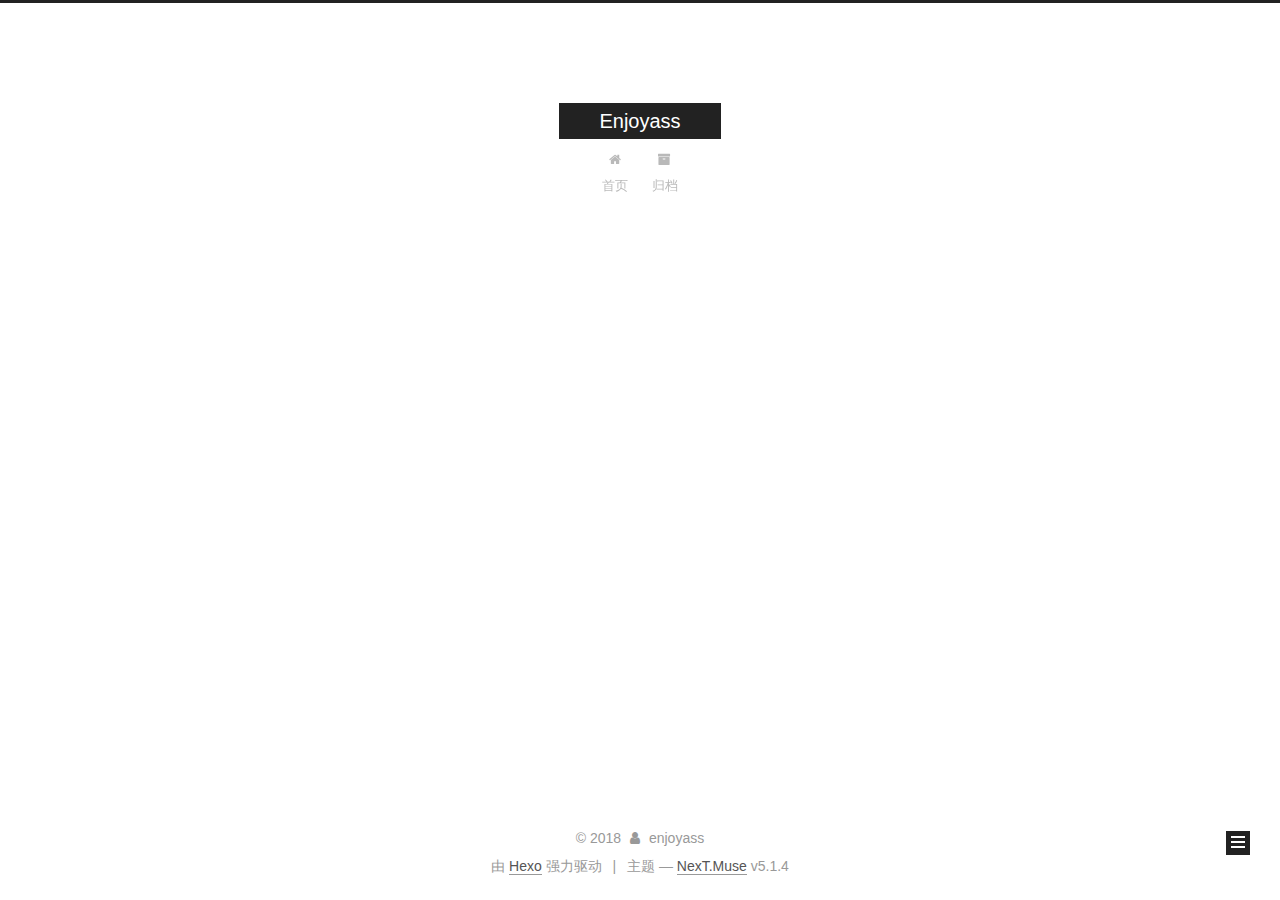
<file: archives/2018/10/index.html>
<!DOCTYPE html>



  


<html class="theme-next muse use-motion" lang="zh-Hans">
<head>
  <meta charset="UTF-8"/>
<meta http-equiv="X-UA-Compatible" content="IE=edge" />
<meta name="viewport" content="width=device-width, initial-scale=1, maximum-scale=1"/>
<meta name="theme-color" content="#222">









<meta http-equiv="Cache-Control" content="no-transform" />
<meta http-equiv="Cache-Control" content="no-siteapp" />
















  
  
  <link href="/lib/fancybox/source/jquery.fancybox.css?v=2.1.5" rel="stylesheet" type="text/css" />







<link href="/lib/font-awesome/css/font-awesome.min.css?v=4.6.2" rel="stylesheet" type="text/css" />

<link href="/css/main.css?v=5.1.4" rel="stylesheet" type="text/css" />


  <link rel="apple-touch-icon" sizes="180x180" href="/images/apple-touch-icon-next.png?v=5.1.4">


  <link rel="icon" type="image/png" sizes="32x32" href="/images/favicon-32x32-next.png?v=5.1.4">


  <link rel="icon" type="image/png" sizes="16x16" href="/images/favicon-16x16-next.png?v=5.1.4">


  <link rel="mask-icon" href="/images/logo.svg?v=5.1.4" color="#222">





  <meta name="keywords" content="Hexo, NexT" />










<meta property="og:type" content="website">
<meta property="og:title" content="Enjoyass">
<meta property="og:url" content="http://yoursite.com/archives/2018/10/index.html">
<meta property="og:site_name" content="Enjoyass">
<meta property="og:locale" content="zh-Hans">
<meta name="twitter:card" content="summary">
<meta name="twitter:title" content="Enjoyass">



<script type="text/javascript" id="hexo.configurations">
  var NexT = window.NexT || {};
  var CONFIG = {
    root: '/',
    scheme: 'Muse',
    version: '5.1.4',
    sidebar: {"position":"left","display":"post","offset":12,"b2t":false,"scrollpercent":false,"onmobile":false},
    fancybox: true,
    tabs: true,
    motion: {"enable":true,"async":false,"transition":{"post_block":"fadeIn","post_header":"slideDownIn","post_body":"slideDownIn","coll_header":"slideLeftIn","sidebar":"slideUpIn"}},
    duoshuo: {
      userId: '0',
      author: '博主'
    },
    algolia: {
      applicationID: '',
      apiKey: '',
      indexName: '',
      hits: {"per_page":10},
      labels: {"input_placeholder":"Search for Posts","hits_empty":"We didn't find any results for the search: ${query}","hits_stats":"${hits} results found in ${time} ms"}
    }
  };
</script>



  <link rel="canonical" href="http://yoursite.com/archives/2018/10/"/>





  <title>归档 | Enjoyass</title>
  








</head>

<body itemscope itemtype="http://schema.org/WebPage" lang="zh-Hans">

  
  
    
  

  <div class="container sidebar-position-left page-archive">
    <div class="headband"></div>

    <header id="header" class="header" itemscope itemtype="http://schema.org/WPHeader">
      <div class="header-inner"><div class="site-brand-wrapper">
  <div class="site-meta ">
    

    <div class="custom-logo-site-title">
      <a href="/"  class="brand" rel="start">
        <span class="logo-line-before"><i></i></span>
        <span class="site-title">Enjoyass</span>
        <span class="logo-line-after"><i></i></span>
      </a>
    </div>
      
        <p class="site-subtitle"></p>
      
  </div>

  <div class="site-nav-toggle">
    <button>
      <span class="btn-bar"></span>
      <span class="btn-bar"></span>
      <span class="btn-bar"></span>
    </button>
  </div>
</div>

<nav class="site-nav">
  

  
    <ul id="menu" class="menu">
      
        
        <li class="menu-item menu-item-home">
          <a href="/" rel="section">
            
              <i class="menu-item-icon fa fa-fw fa-home"></i> <br />
            
            首页
          </a>
        </li>
      
        
        <li class="menu-item menu-item-archives">
          <a href="/archives/" rel="section">
            
              <i class="menu-item-icon fa fa-fw fa-archive"></i> <br />
            
            归档
          </a>
        </li>
      

      
    </ul>
  

  
</nav>



 </div>
    </header>

    <main id="main" class="main">
      <div class="main-inner">
        <div class="content-wrap">
          <div id="content" class="content">
            

  
  
  
  <div class="post-block archive">
    <div id="posts" class="posts-collapse">
      <span class="archive-move-on"></span>

      <span class="archive-page-counter">
        
        
        
          
        
        嗯..! 目前共计 1 篇日志。 继续努力。
      </span>

      

        
        
        

        
          
          <div class="collection-title">
            <h1 class="archive-year" id="archive-year-2018">2018</h1>
          </div>
        
        

        

  <article class="post post-type-normal" itemscope itemtype="http://schema.org/Article">
    <header class="post-header">

      <h2 class="post-title">
        
            <a class="post-title-link" href="/2018/10/08/hello-world/" itemprop="url">
              
                <span itemprop="name">Hello World</span>
              
            </a>
        
      </h2>

      <div class="post-meta">
        <time class="post-time" itemprop="dateCreated"
              datetime="2018-10-08T16:57:34+08:00"
              content="2018-10-08" >
          10-08
        </time>
      </div>

    </header>
  </article>



      

    </div>
  </div>
  
  
  

  



          </div>
          


          

        </div>
        
          
  
  <div class="sidebar-toggle">
    <div class="sidebar-toggle-line-wrap">
      <span class="sidebar-toggle-line sidebar-toggle-line-first"></span>
      <span class="sidebar-toggle-line sidebar-toggle-line-middle"></span>
      <span class="sidebar-toggle-line sidebar-toggle-line-last"></span>
    </div>
  </div>

  <aside id="sidebar" class="sidebar">
    
    <div class="sidebar-inner">

      

      

      <section class="site-overview-wrap sidebar-panel sidebar-panel-active">
        <div class="site-overview">
          <div class="site-author motion-element" itemprop="author" itemscope itemtype="http://schema.org/Person">
            
              <p class="site-author-name" itemprop="name">enjoyass</p>
              <p class="site-description motion-element" itemprop="description"></p>
          </div>

          <nav class="site-state motion-element">

            
              <div class="site-state-item site-state-posts">
              
                <a href="/archives/">
              
                  <span class="site-state-item-count">1</span>
                  <span class="site-state-item-name">日志</span>
                </a>
              </div>
            

            

            

          </nav>

          

          

          
          

          
          

          

        </div>
      </section>

      

      

    </div>
  </aside>


        
      </div>
    </main>

    <footer id="footer" class="footer">
      <div class="footer-inner">
        <div class="copyright">&copy; <span itemprop="copyrightYear">2018</span>
  <span class="with-love">
    <i class="fa fa-user"></i>
  </span>
  <span class="author" itemprop="copyrightHolder">enjoyass</span>

  
</div>


  <div class="powered-by">由 <a class="theme-link" target="_blank" href="https://hexo.io">Hexo</a> 强力驱动</div>



  <span class="post-meta-divider">|</span>



  <div class="theme-info">主题 &mdash; <a class="theme-link" target="_blank" href="https://github.com/iissnan/hexo-theme-next">NexT.Muse</a> v5.1.4</div>




        







        
      </div>
    </footer>

    
      <div class="back-to-top">
        <i class="fa fa-arrow-up"></i>
        
      </div>
    

    

  </div>

  

<script type="text/javascript">
  if (Object.prototype.toString.call(window.Promise) !== '[object Function]') {
    window.Promise = null;
  }
</script>









  












  
  
    <script type="text/javascript" src="/lib/jquery/index.js?v=2.1.3"></script>
  

  
  
    <script type="text/javascript" src="/lib/fastclick/lib/fastclick.min.js?v=1.0.6"></script>
  

  
  
    <script type="text/javascript" src="/lib/jquery_lazyload/jquery.lazyload.js?v=1.9.7"></script>
  

  
  
    <script type="text/javascript" src="/lib/velocity/velocity.min.js?v=1.2.1"></script>
  

  
  
    <script type="text/javascript" src="/lib/velocity/velocity.ui.min.js?v=1.2.1"></script>
  

  
  
    <script type="text/javascript" src="/lib/fancybox/source/jquery.fancybox.pack.js?v=2.1.5"></script>
  


  


  <script type="text/javascript" src="/js/src/utils.js?v=5.1.4"></script>

  <script type="text/javascript" src="/js/src/motion.js?v=5.1.4"></script>



  
  

  

  


  <script type="text/javascript" src="/js/src/bootstrap.js?v=5.1.4"></script>



  


  




	





  





  












  





  

  

  

  
  

  

  

  

</body>
</html>
</file>
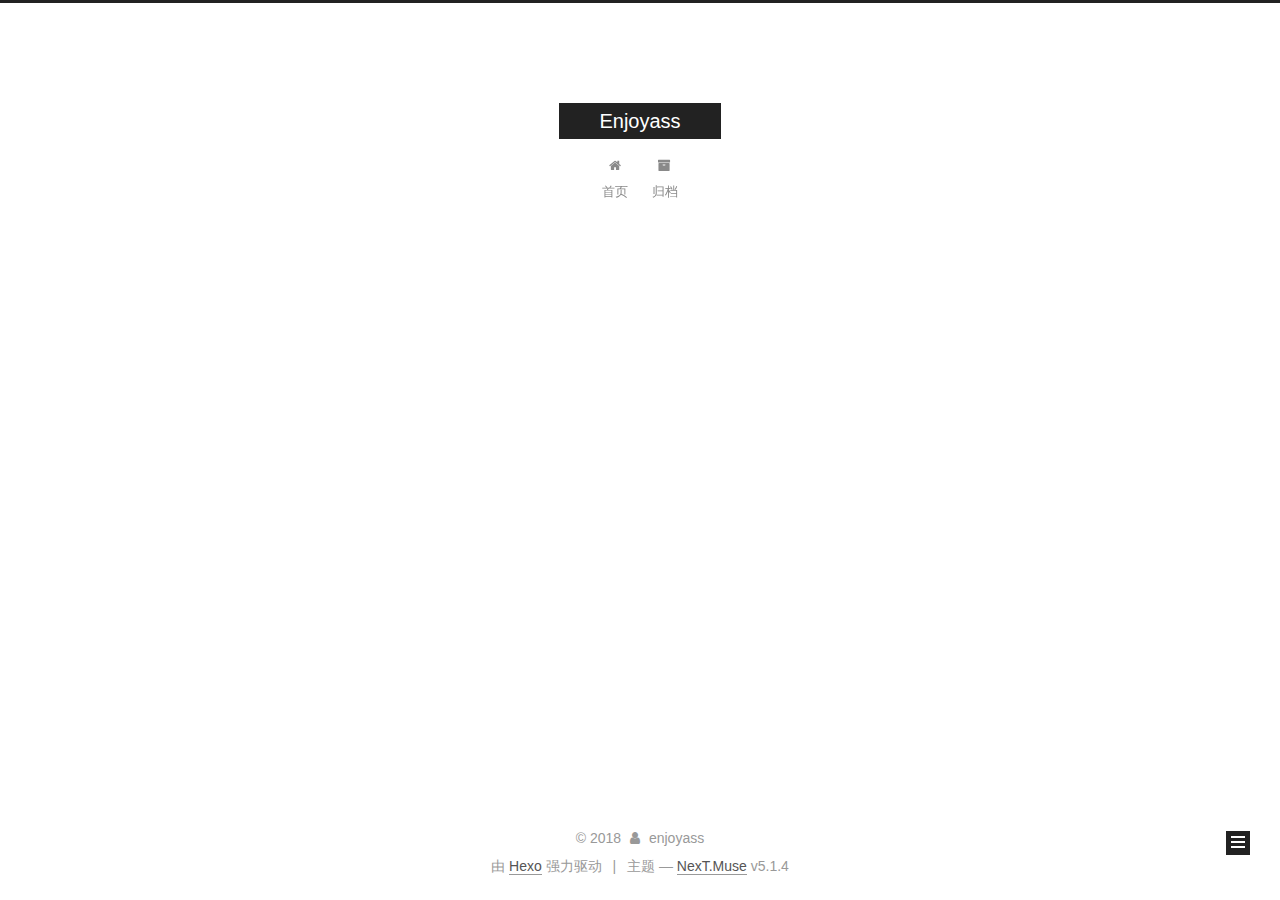
<file: archives/2018/11/index.html>
<!DOCTYPE html>



  


<html class="theme-next muse use-motion" lang="zh-Hans">
<head>
  <meta charset="UTF-8"/>
<meta http-equiv="X-UA-Compatible" content="IE=edge" />
<meta name="viewport" content="width=device-width, initial-scale=1, maximum-scale=1"/>
<meta name="theme-color" content="#222">









<meta http-equiv="Cache-Control" content="no-transform" />
<meta http-equiv="Cache-Control" content="no-siteapp" />
















  
  
  <link href="/lib/fancybox/source/jquery.fancybox.css?v=2.1.5" rel="stylesheet" type="text/css" />







<link href="/lib/font-awesome/css/font-awesome.min.css?v=4.6.2" rel="stylesheet" type="text/css" />

<link href="/css/main.css?v=5.1.4" rel="stylesheet" type="text/css" />


  <link rel="apple-touch-icon" sizes="180x180" href="/images/apple-touch-icon-next.png?v=5.1.4">


  <link rel="icon" type="image/png" sizes="32x32" href="/images/favicon-32x32-next.png?v=5.1.4">


  <link rel="icon" type="image/png" sizes="16x16" href="/images/favicon-16x16-next.png?v=5.1.4">


  <link rel="mask-icon" href="/images/logo.svg?v=5.1.4" color="#222">





  <meta name="keywords" content="Hexo, NexT" />










<meta property="og:type" content="website">
<meta property="og:title" content="Enjoyass">
<meta property="og:url" content="http://yoursite.com/archives/2018/11/index.html">
<meta property="og:site_name" content="Enjoyass">
<meta property="og:locale" content="zh-Hans">
<meta name="twitter:card" content="summary">
<meta name="twitter:title" content="Enjoyass">



<script type="text/javascript" id="hexo.configurations">
  var NexT = window.NexT || {};
  var CONFIG = {
    root: '/',
    scheme: 'Muse',
    version: '5.1.4',
    sidebar: {"position":"left","display":"post","offset":12,"b2t":false,"scrollpercent":false,"onmobile":false},
    fancybox: true,
    tabs: true,
    motion: {"enable":true,"async":false,"transition":{"post_block":"fadeIn","post_header":"slideDownIn","post_body":"slideDownIn","coll_header":"slideLeftIn","sidebar":"slideUpIn"}},
    duoshuo: {
      userId: '0',
      author: '博主'
    },
    algolia: {
      applicationID: '',
      apiKey: '',
      indexName: '',
      hits: {"per_page":10},
      labels: {"input_placeholder":"Search for Posts","hits_empty":"We didn't find any results for the search: ${query}","hits_stats":"${hits} results found in ${time} ms"}
    }
  };
</script>



  <link rel="canonical" href="http://yoursite.com/archives/2018/11/"/>





  <title>归档 | Enjoyass</title>
  








</head>

<body itemscope itemtype="http://schema.org/WebPage" lang="zh-Hans">

  
  
    
  

  <div class="container sidebar-position-left page-archive">
    <div class="headband"></div>

    <header id="header" class="header" itemscope itemtype="http://schema.org/WPHeader">
      <div class="header-inner"><div class="site-brand-wrapper">
  <div class="site-meta ">
    

    <div class="custom-logo-site-title">
      <a href="/"  class="brand" rel="start">
        <span class="logo-line-before"><i></i></span>
        <span class="site-title">Enjoyass</span>
        <span class="logo-line-after"><i></i></span>
      </a>
    </div>
      
        <p class="site-subtitle"></p>
      
  </div>

  <div class="site-nav-toggle">
    <button>
      <span class="btn-bar"></span>
      <span class="btn-bar"></span>
      <span class="btn-bar"></span>
    </button>
  </div>
</div>

<nav class="site-nav">
  

  
    <ul id="menu" class="menu">
      
        
        <li class="menu-item menu-item-home">
          <a href="/" rel="section">
            
              <i class="menu-item-icon fa fa-fw fa-home"></i> <br />
            
            首页
          </a>
        </li>
      
        
        <li class="menu-item menu-item-archives">
          <a href="/archives/" rel="section">
            
              <i class="menu-item-icon fa fa-fw fa-archive"></i> <br />
            
            归档
          </a>
        </li>
      

      
    </ul>
  

  
</nav>



 </div>
    </header>

    <main id="main" class="main">
      <div class="main-inner">
        <div class="content-wrap">
          <div id="content" class="content">
            

  
  
  
  <div class="post-block archive">
    <div id="posts" class="posts-collapse">
      <span class="archive-move-on"></span>

      <span class="archive-page-counter">
        
        
        
          
        
        嗯..! 目前共计 2 篇日志。 继续努力。
      </span>

      

        
        
        

        
          
          <div class="collection-title">
            <h1 class="archive-year" id="archive-year-2018">2018</h1>
          </div>
        
        

        

  <article class="post post-type-normal" itemscope itemtype="http://schema.org/Article">
    <header class="post-header">

      <h2 class="post-title">
        
            <a class="post-title-link" href="/2018/11/20/golang-https-request/" itemprop="url">
              
                <span itemprop="name">golang_https_request</span>
              
            </a>
        
      </h2>

      <div class="post-meta">
        <time class="post-time" itemprop="dateCreated"
              datetime="2018-11-20T08:58:04+08:00"
              content="2018-11-20" >
          11-20
        </time>
      </div>

    </header>
  </article>



      

    </div>
  </div>
  
  
  

  



          </div>
          


          

        </div>
        
          
  
  <div class="sidebar-toggle">
    <div class="sidebar-toggle-line-wrap">
      <span class="sidebar-toggle-line sidebar-toggle-line-first"></span>
      <span class="sidebar-toggle-line sidebar-toggle-line-middle"></span>
      <span class="sidebar-toggle-line sidebar-toggle-line-last"></span>
    </div>
  </div>

  <aside id="sidebar" class="sidebar">
    
    <div class="sidebar-inner">

      

      

      <section class="site-overview-wrap sidebar-panel sidebar-panel-active">
        <div class="site-overview">
          <div class="site-author motion-element" itemprop="author" itemscope itemtype="http://schema.org/Person">
            
              <p class="site-author-name" itemprop="name">enjoyass</p>
              <p class="site-description motion-element" itemprop="description"></p>
          </div>

          <nav class="site-state motion-element">

            
              <div class="site-state-item site-state-posts">
              
                <a href="/archives/">
              
                  <span class="site-state-item-count">2</span>
                  <span class="site-state-item-name">日志</span>
                </a>
              </div>
            

            

            
              
              
              <div class="site-state-item site-state-tags">
                
                  <span class="site-state-item-count">1</span>
                  <span class="site-state-item-name">标签</span>
                
              </div>
            

          </nav>

          

          

          
          

          
          

          

        </div>
      </section>

      

      

    </div>
  </aside>


        
      </div>
    </main>

    <footer id="footer" class="footer">
      <div class="footer-inner">
        <div class="copyright">&copy; <span itemprop="copyrightYear">2018</span>
  <span class="with-love">
    <i class="fa fa-user"></i>
  </span>
  <span class="author" itemprop="copyrightHolder">enjoyass</span>

  
</div>


  <div class="powered-by">由 <a class="theme-link" target="_blank" href="https://hexo.io">Hexo</a> 强力驱动</div>



  <span class="post-meta-divider">|</span>



  <div class="theme-info">主题 &mdash; <a class="theme-link" target="_blank" href="https://github.com/iissnan/hexo-theme-next">NexT.Muse</a> v5.1.4</div>




        







        
      </div>
    </footer>

    
      <div class="back-to-top">
        <i class="fa fa-arrow-up"></i>
        
      </div>
    

    

  </div>

  

<script type="text/javascript">
  if (Object.prototype.toString.call(window.Promise) !== '[object Function]') {
    window.Promise = null;
  }
</script>









  












  
  
    <script type="text/javascript" src="/lib/jquery/index.js?v=2.1.3"></script>
  

  
  
    <script type="text/javascript" src="/lib/fastclick/lib/fastclick.min.js?v=1.0.6"></script>
  

  
  
    <script type="text/javascript" src="/lib/jquery_lazyload/jquery.lazyload.js?v=1.9.7"></script>
  

  
  
    <script type="text/javascript" src="/lib/velocity/velocity.min.js?v=1.2.1"></script>
  

  
  
    <script type="text/javascript" src="/lib/velocity/velocity.ui.min.js?v=1.2.1"></script>
  

  
  
    <script type="text/javascript" src="/lib/fancybox/source/jquery.fancybox.pack.js?v=2.1.5"></script>
  


  


  <script type="text/javascript" src="/js/src/utils.js?v=5.1.4"></script>

  <script type="text/javascript" src="/js/src/motion.js?v=5.1.4"></script>



  
  

  

  


  <script type="text/javascript" src="/js/src/bootstrap.js?v=5.1.4"></script>



  


  




	





  





  












  





  

  

  

  
  

  

  

  

</body>
</html>
</file>
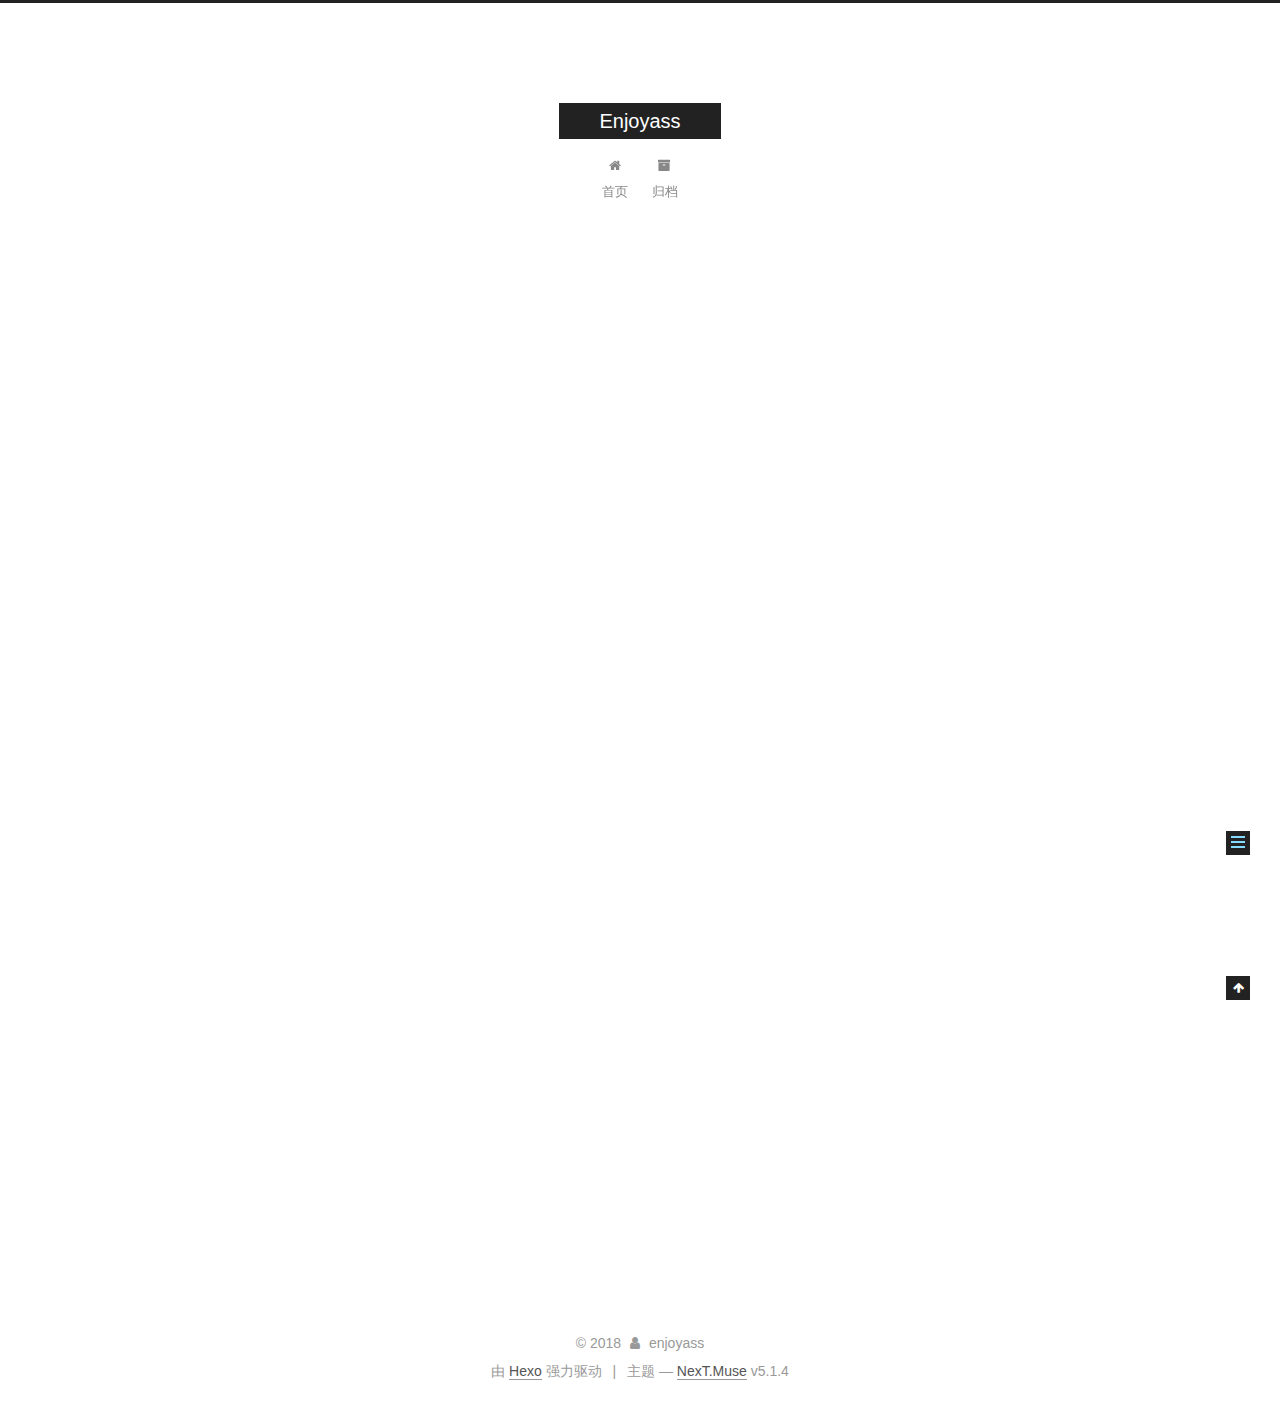
<file: 2018/10/08/hello-world/index.html>
<!DOCTYPE html>



  


<html class="theme-next muse use-motion" lang="zh-Hans">
<head>
  <meta charset="UTF-8"/>
<meta http-equiv="X-UA-Compatible" content="IE=edge" />
<meta name="viewport" content="width=device-width, initial-scale=1, maximum-scale=1"/>
<meta name="theme-color" content="#222">









<meta http-equiv="Cache-Control" content="no-transform" />
<meta http-equiv="Cache-Control" content="no-siteapp" />
















  
  
  <link href="/lib/fancybox/source/jquery.fancybox.css?v=2.1.5" rel="stylesheet" type="text/css" />







<link href="/lib/font-awesome/css/font-awesome.min.css?v=4.6.2" rel="stylesheet" type="text/css" />

<link href="/css/main.css?v=5.1.4" rel="stylesheet" type="text/css" />


  <link rel="apple-touch-icon" sizes="180x180" href="/images/apple-touch-icon-next.png?v=5.1.4">


  <link rel="icon" type="image/png" sizes="32x32" href="/images/favicon-32x32-next.png?v=5.1.4">


  <link rel="icon" type="image/png" sizes="16x16" href="/images/favicon-16x16-next.png?v=5.1.4">


  <link rel="mask-icon" href="/images/logo.svg?v=5.1.4" color="#222">





  <meta name="keywords" content="Hexo, NexT" />










<meta name="description" content="Welcome to Hexo! This is your very first post. Check documentation for more info. If you get any problems when using Hexo, you can find the answer in troubleshooting or you can ask me on GitHub. Quick">
<meta property="og:type" content="article">
<meta property="og:title" content="Hello World">
<meta property="og:url" content="http://yoursite.com/2018/10/08/hello-world/index.html">
<meta property="og:site_name" content="Enjoyass">
<meta property="og:description" content="Welcome to Hexo! This is your very first post. Check documentation for more info. If you get any problems when using Hexo, you can find the answer in troubleshooting or you can ask me on GitHub. Quick">
<meta property="og:locale" content="zh-Hans">
<meta property="og:updated_time" content="2018-10-08T08:57:34.477Z">
<meta name="twitter:card" content="summary">
<meta name="twitter:title" content="Hello World">
<meta name="twitter:description" content="Welcome to Hexo! This is your very first post. Check documentation for more info. If you get any problems when using Hexo, you can find the answer in troubleshooting or you can ask me on GitHub. Quick">



<script type="text/javascript" id="hexo.configurations">
  var NexT = window.NexT || {};
  var CONFIG = {
    root: '/',
    scheme: 'Muse',
    version: '5.1.4',
    sidebar: {"position":"left","display":"post","offset":12,"b2t":false,"scrollpercent":false,"onmobile":false},
    fancybox: true,
    tabs: true,
    motion: {"enable":true,"async":false,"transition":{"post_block":"fadeIn","post_header":"slideDownIn","post_body":"slideDownIn","coll_header":"slideLeftIn","sidebar":"slideUpIn"}},
    duoshuo: {
      userId: '0',
      author: '博主'
    },
    algolia: {
      applicationID: '',
      apiKey: '',
      indexName: '',
      hits: {"per_page":10},
      labels: {"input_placeholder":"Search for Posts","hits_empty":"We didn't find any results for the search: ${query}","hits_stats":"${hits} results found in ${time} ms"}
    }
  };
</script>



  <link rel="canonical" href="http://yoursite.com/2018/10/08/hello-world/"/>





  <title>Hello World | Enjoyass</title>
  








</head>

<body itemscope itemtype="http://schema.org/WebPage" lang="zh-Hans">

  
  
    
  

  <div class="container sidebar-position-left page-post-detail">
    <div class="headband"></div>

    <header id="header" class="header" itemscope itemtype="http://schema.org/WPHeader">
      <div class="header-inner"><div class="site-brand-wrapper">
  <div class="site-meta ">
    

    <div class="custom-logo-site-title">
      <a href="/"  class="brand" rel="start">
        <span class="logo-line-before"><i></i></span>
        <span class="site-title">Enjoyass</span>
        <span class="logo-line-after"><i></i></span>
      </a>
    </div>
      
        <p class="site-subtitle"></p>
      
  </div>

  <div class="site-nav-toggle">
    <button>
      <span class="btn-bar"></span>
      <span class="btn-bar"></span>
      <span class="btn-bar"></span>
    </button>
  </div>
</div>

<nav class="site-nav">
  

  
    <ul id="menu" class="menu">
      
        
        <li class="menu-item menu-item-home">
          <a href="/" rel="section">
            
              <i class="menu-item-icon fa fa-fw fa-home"></i> <br />
            
            首页
          </a>
        </li>
      
        
        <li class="menu-item menu-item-archives">
          <a href="/archives/" rel="section">
            
              <i class="menu-item-icon fa fa-fw fa-archive"></i> <br />
            
            归档
          </a>
        </li>
      

      
    </ul>
  

  
</nav>



 </div>
    </header>

    <main id="main" class="main">
      <div class="main-inner">
        <div class="content-wrap">
          <div id="content" class="content">
            

  <div id="posts" class="posts-expand">
    

  

  
  
  

  <article class="post post-type-normal" itemscope itemtype="http://schema.org/Article">
  
  
  
  <div class="post-block">
    <link itemprop="mainEntityOfPage" href="http://yoursite.com/2018/10/08/hello-world/">

    <span hidden itemprop="author" itemscope itemtype="http://schema.org/Person">
      <meta itemprop="name" content="enjoyass">
      <meta itemprop="description" content="">
      <meta itemprop="image" content="/images/avatar.gif">
    </span>

    <span hidden itemprop="publisher" itemscope itemtype="http://schema.org/Organization">
      <meta itemprop="name" content="Enjoyass">
    </span>

    
      <header class="post-header">

        
        
          <h1 class="post-title" itemprop="name headline">Hello World</h1>
        

        <div class="post-meta">
          <span class="post-time">
            
              <span class="post-meta-item-icon">
                <i class="fa fa-calendar-o"></i>
              </span>
              
                <span class="post-meta-item-text">发表于</span>
              
              <time title="创建于" itemprop="dateCreated datePublished" datetime="2018-10-08T16:57:34+08:00">
                2018-10-08
              </time>
            

            

            
          </span>

          

          
            
          

          
          

          

          

          

        </div>
      </header>
    

    
    
    
    <div class="post-body" itemprop="articleBody">

      
      

      
        <p>Welcome to <a href="https://hexo.io/" target="_blank" rel="noopener">Hexo</a>! This is your very first post. Check <a href="https://hexo.io/docs/" target="_blank" rel="noopener">documentation</a> for more info. If you get any problems when using Hexo, you can find the answer in <a href="https://hexo.io/docs/troubleshooting.html" target="_blank" rel="noopener">troubleshooting</a> or you can ask me on <a href="https://github.com/hexojs/hexo/issues" target="_blank" rel="noopener">GitHub</a>.</p>
<h2 id="Quick-Start"><a href="#Quick-Start" class="headerlink" title="Quick Start"></a>Quick Start</h2><h3 id="Create-a-new-post"><a href="#Create-a-new-post" class="headerlink" title="Create a new post"></a>Create a new post</h3><figure class="highlight bash"><table><tr><td class="gutter"><pre><span class="line">1</span><br></pre></td><td class="code"><pre><span class="line">$ hexo new <span class="string">"My New Post"</span></span><br></pre></td></tr></table></figure>
<p>More info: <a href="https://hexo.io/docs/writing.html" target="_blank" rel="noopener">Writing</a></p>
<h3 id="Run-server"><a href="#Run-server" class="headerlink" title="Run server"></a>Run server</h3><figure class="highlight bash"><table><tr><td class="gutter"><pre><span class="line">1</span><br></pre></td><td class="code"><pre><span class="line">$ hexo server</span><br></pre></td></tr></table></figure>
<p>More info: <a href="https://hexo.io/docs/server.html" target="_blank" rel="noopener">Server</a></p>
<h3 id="Generate-static-files"><a href="#Generate-static-files" class="headerlink" title="Generate static files"></a>Generate static files</h3><figure class="highlight bash"><table><tr><td class="gutter"><pre><span class="line">1</span><br></pre></td><td class="code"><pre><span class="line">$ hexo generate</span><br></pre></td></tr></table></figure>
<p>More info: <a href="https://hexo.io/docs/generating.html" target="_blank" rel="noopener">Generating</a></p>
<h3 id="Deploy-to-remote-sites"><a href="#Deploy-to-remote-sites" class="headerlink" title="Deploy to remote sites"></a>Deploy to remote sites</h3><figure class="highlight bash"><table><tr><td class="gutter"><pre><span class="line">1</span><br></pre></td><td class="code"><pre><span class="line">$ hexo deploy</span><br></pre></td></tr></table></figure>
<p>More info: <a href="https://hexo.io/docs/deployment.html" target="_blank" rel="noopener">Deployment</a></p>

      
    </div>
    
    
    

    

    

    

    <footer class="post-footer">
      

      
      
      

      

      
      
    </footer>
  </div>
  
  
  
  </article>



    <div class="post-spread">
      
    </div>
  </div>


          </div>
          


          

  



        </div>
        
          
  
  <div class="sidebar-toggle">
    <div class="sidebar-toggle-line-wrap">
      <span class="sidebar-toggle-line sidebar-toggle-line-first"></span>
      <span class="sidebar-toggle-line sidebar-toggle-line-middle"></span>
      <span class="sidebar-toggle-line sidebar-toggle-line-last"></span>
    </div>
  </div>

  <aside id="sidebar" class="sidebar">
    
    <div class="sidebar-inner">

      

      
        <ul class="sidebar-nav motion-element">
          <li class="sidebar-nav-toc sidebar-nav-active" data-target="post-toc-wrap">
            文章目录
          </li>
          <li class="sidebar-nav-overview" data-target="site-overview-wrap">
            站点概览
          </li>
        </ul>
      

      <section class="site-overview-wrap sidebar-panel">
        <div class="site-overview">
          <div class="site-author motion-element" itemprop="author" itemscope itemtype="http://schema.org/Person">
            
              <p class="site-author-name" itemprop="name">enjoyass</p>
              <p class="site-description motion-element" itemprop="description"></p>
          </div>

          <nav class="site-state motion-element">

            
              <div class="site-state-item site-state-posts">
              
                <a href="/archives/">
              
                  <span class="site-state-item-count">1</span>
                  <span class="site-state-item-name">日志</span>
                </a>
              </div>
            

            

            

          </nav>

          

          

          
          

          
          

          

        </div>
      </section>

      
      <!--noindex-->
        <section class="post-toc-wrap motion-element sidebar-panel sidebar-panel-active">
          <div class="post-toc">

            
              
            

            
              <div class="post-toc-content"><ol class="nav"><li class="nav-item nav-level-2"><a class="nav-link" href="#Quick-Start"><span class="nav-number">1.</span> <span class="nav-text">Quick Start</span></a><ol class="nav-child"><li class="nav-item nav-level-3"><a class="nav-link" href="#Create-a-new-post"><span class="nav-number">1.1.</span> <span class="nav-text">Create a new post</span></a></li><li class="nav-item nav-level-3"><a class="nav-link" href="#Run-server"><span class="nav-number">1.2.</span> <span class="nav-text">Run server</span></a></li><li class="nav-item nav-level-3"><a class="nav-link" href="#Generate-static-files"><span class="nav-number">1.3.</span> <span class="nav-text">Generate static files</span></a></li><li class="nav-item nav-level-3"><a class="nav-link" href="#Deploy-to-remote-sites"><span class="nav-number">1.4.</span> <span class="nav-text">Deploy to remote sites</span></a></li></ol></li></ol></div>
            

          </div>
        </section>
      <!--/noindex-->
      

      

    </div>
  </aside>


        
      </div>
    </main>

    <footer id="footer" class="footer">
      <div class="footer-inner">
        <div class="copyright">&copy; <span itemprop="copyrightYear">2018</span>
  <span class="with-love">
    <i class="fa fa-user"></i>
  </span>
  <span class="author" itemprop="copyrightHolder">enjoyass</span>

  
</div>


  <div class="powered-by">由 <a class="theme-link" target="_blank" href="https://hexo.io">Hexo</a> 强力驱动</div>



  <span class="post-meta-divider">|</span>



  <div class="theme-info">主题 &mdash; <a class="theme-link" target="_blank" href="https://github.com/iissnan/hexo-theme-next">NexT.Muse</a> v5.1.4</div>




        







        
      </div>
    </footer>

    
      <div class="back-to-top">
        <i class="fa fa-arrow-up"></i>
        
      </div>
    

    

  </div>

  

<script type="text/javascript">
  if (Object.prototype.toString.call(window.Promise) !== '[object Function]') {
    window.Promise = null;
  }
</script>









  












  
  
    <script type="text/javascript" src="/lib/jquery/index.js?v=2.1.3"></script>
  

  
  
    <script type="text/javascript" src="/lib/fastclick/lib/fastclick.min.js?v=1.0.6"></script>
  

  
  
    <script type="text/javascript" src="/lib/jquery_lazyload/jquery.lazyload.js?v=1.9.7"></script>
  

  
  
    <script type="text/javascript" src="/lib/velocity/velocity.min.js?v=1.2.1"></script>
  

  
  
    <script type="text/javascript" src="/lib/velocity/velocity.ui.min.js?v=1.2.1"></script>
  

  
  
    <script type="text/javascript" src="/lib/fancybox/source/jquery.fancybox.pack.js?v=2.1.5"></script>
  


  


  <script type="text/javascript" src="/js/src/utils.js?v=5.1.4"></script>

  <script type="text/javascript" src="/js/src/motion.js?v=5.1.4"></script>



  
  

  
  <script type="text/javascript" src="/js/src/scrollspy.js?v=5.1.4"></script>
<script type="text/javascript" src="/js/src/post-details.js?v=5.1.4"></script>



  


  <script type="text/javascript" src="/js/src/bootstrap.js?v=5.1.4"></script>



  


  




	





  





  












  





  

  

  

  
  

  

  

  

</body>
</html>
</file>
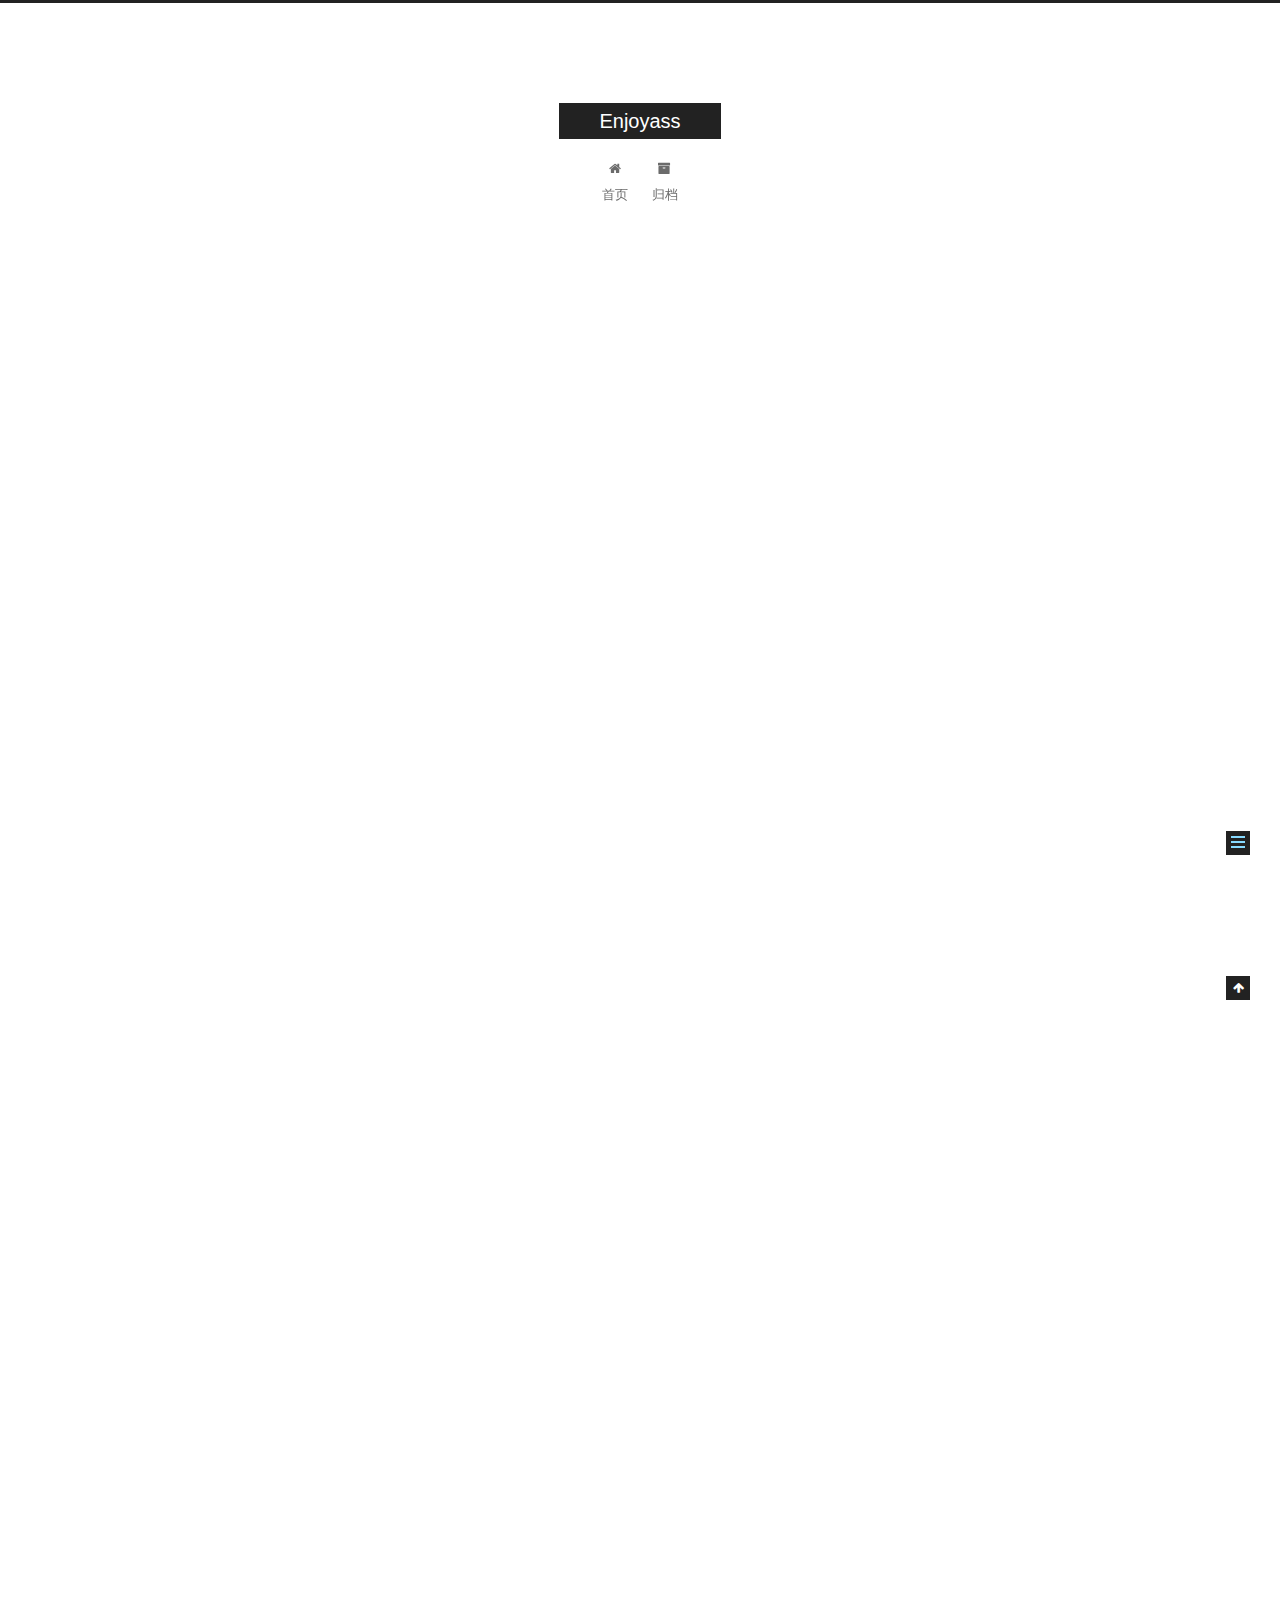
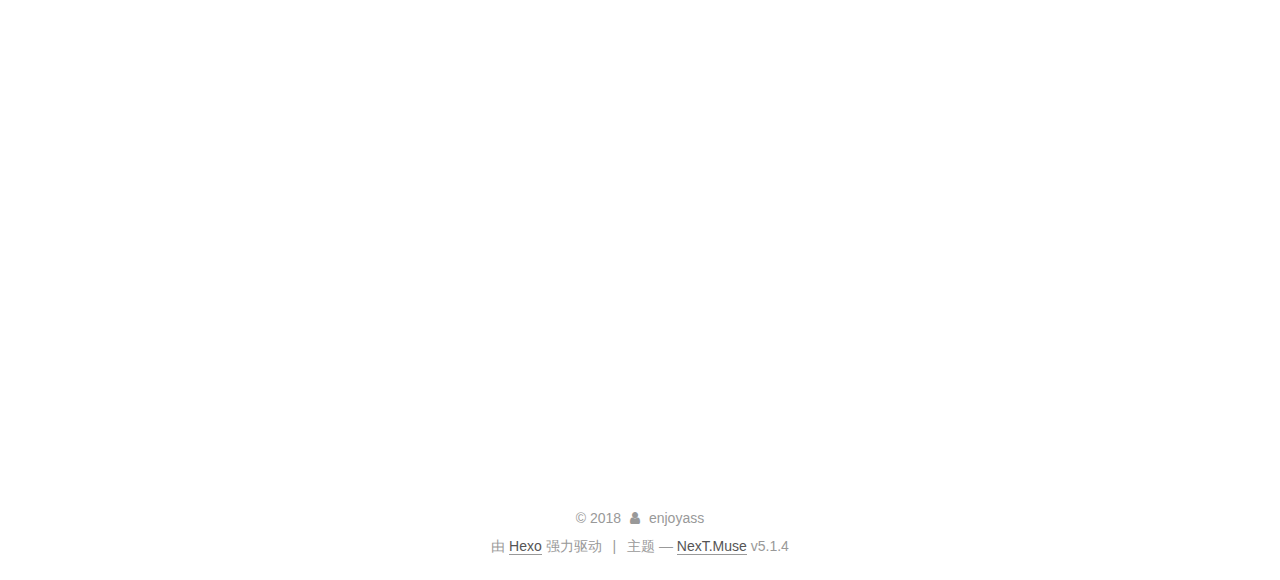
<file: 2018/11/20/golang-https-request/index.html>
<!DOCTYPE html>



  


<html class="theme-next muse use-motion" lang="zh-Hans">
<head>
  <meta charset="UTF-8"/>
<meta http-equiv="X-UA-Compatible" content="IE=edge" />
<meta name="viewport" content="width=device-width, initial-scale=1, maximum-scale=1"/>
<meta name="theme-color" content="#222">









<meta http-equiv="Cache-Control" content="no-transform" />
<meta http-equiv="Cache-Control" content="no-siteapp" />
















  
  
  <link href="/lib/fancybox/source/jquery.fancybox.css?v=2.1.5" rel="stylesheet" type="text/css" />







<link href="/lib/font-awesome/css/font-awesome.min.css?v=4.6.2" rel="stylesheet" type="text/css" />

<link href="/css/main.css?v=5.1.4" rel="stylesheet" type="text/css" />


  <link rel="apple-touch-icon" sizes="180x180" href="/images/apple-touch-icon-next.png?v=5.1.4">


  <link rel="icon" type="image/png" sizes="32x32" href="/images/favicon-32x32-next.png?v=5.1.4">


  <link rel="icon" type="image/png" sizes="16x16" href="/images/favicon-16x16-next.png?v=5.1.4">


  <link rel="mask-icon" href="/images/logo.svg?v=5.1.4" color="#222">





  <meta name="keywords" content="golang," />










<meta name="description" content="1234567891011121314151617181920212223242526272829303132333435363738394041424344454647484950515253545556575859606162636465666768package mainimport (        &amp;quot;crypto/tls&amp;quot;        &amp;quot;crypto/x5">
<meta name="keywords" content="golang">
<meta property="og:type" content="article">
<meta property="og:title" content="golang_https_request">
<meta property="og:url" content="http://yoursite.com/2018/11/20/golang-https-request/index.html">
<meta property="og:site_name" content="Enjoyass">
<meta property="og:description" content="1234567891011121314151617181920212223242526272829303132333435363738394041424344454647484950515253545556575859606162636465666768package mainimport (        &amp;quot;crypto/tls&amp;quot;        &amp;quot;crypto/x5">
<meta property="og:locale" content="zh-Hans">
<meta property="og:updated_time" content="2018-11-20T01:00:41.460Z">
<meta name="twitter:card" content="summary">
<meta name="twitter:title" content="golang_https_request">
<meta name="twitter:description" content="1234567891011121314151617181920212223242526272829303132333435363738394041424344454647484950515253545556575859606162636465666768package mainimport (        &amp;quot;crypto/tls&amp;quot;        &amp;quot;crypto/x5">



<script type="text/javascript" id="hexo.configurations">
  var NexT = window.NexT || {};
  var CONFIG = {
    root: '/',
    scheme: 'Muse',
    version: '5.1.4',
    sidebar: {"position":"left","display":"post","offset":12,"b2t":false,"scrollpercent":false,"onmobile":false},
    fancybox: true,
    tabs: true,
    motion: {"enable":true,"async":false,"transition":{"post_block":"fadeIn","post_header":"slideDownIn","post_body":"slideDownIn","coll_header":"slideLeftIn","sidebar":"slideUpIn"}},
    duoshuo: {
      userId: '0',
      author: '博主'
    },
    algolia: {
      applicationID: '',
      apiKey: '',
      indexName: '',
      hits: {"per_page":10},
      labels: {"input_placeholder":"Search for Posts","hits_empty":"We didn't find any results for the search: ${query}","hits_stats":"${hits} results found in ${time} ms"}
    }
  };
</script>



  <link rel="canonical" href="http://yoursite.com/2018/11/20/golang-https-request/"/>





  <title>golang_https_request | Enjoyass</title>
  








</head>

<body itemscope itemtype="http://schema.org/WebPage" lang="zh-Hans">

  
  
    
  

  <div class="container sidebar-position-left page-post-detail">
    <div class="headband"></div>

    <header id="header" class="header" itemscope itemtype="http://schema.org/WPHeader">
      <div class="header-inner"><div class="site-brand-wrapper">
  <div class="site-meta ">
    

    <div class="custom-logo-site-title">
      <a href="/"  class="brand" rel="start">
        <span class="logo-line-before"><i></i></span>
        <span class="site-title">Enjoyass</span>
        <span class="logo-line-after"><i></i></span>
      </a>
    </div>
      
        <p class="site-subtitle"></p>
      
  </div>

  <div class="site-nav-toggle">
    <button>
      <span class="btn-bar"></span>
      <span class="btn-bar"></span>
      <span class="btn-bar"></span>
    </button>
  </div>
</div>

<nav class="site-nav">
  

  
    <ul id="menu" class="menu">
      
        
        <li class="menu-item menu-item-home">
          <a href="/" rel="section">
            
              <i class="menu-item-icon fa fa-fw fa-home"></i> <br />
            
            首页
          </a>
        </li>
      
        
        <li class="menu-item menu-item-archives">
          <a href="/archives/" rel="section">
            
              <i class="menu-item-icon fa fa-fw fa-archive"></i> <br />
            
            归档
          </a>
        </li>
      

      
    </ul>
  

  
</nav>



 </div>
    </header>

    <main id="main" class="main">
      <div class="main-inner">
        <div class="content-wrap">
          <div id="content" class="content">
            

  <div id="posts" class="posts-expand">
    

  

  
  
  

  <article class="post post-type-normal" itemscope itemtype="http://schema.org/Article">
  
  
  
  <div class="post-block">
    <link itemprop="mainEntityOfPage" href="http://yoursite.com/2018/11/20/golang-https-request/">

    <span hidden itemprop="author" itemscope itemtype="http://schema.org/Person">
      <meta itemprop="name" content="enjoyass">
      <meta itemprop="description" content="">
      <meta itemprop="image" content="/images/avatar.gif">
    </span>

    <span hidden itemprop="publisher" itemscope itemtype="http://schema.org/Organization">
      <meta itemprop="name" content="Enjoyass">
    </span>

    
      <header class="post-header">

        
        
          <h1 class="post-title" itemprop="name headline">golang_https_request</h1>
        

        <div class="post-meta">
          <span class="post-time">
            
              <span class="post-meta-item-icon">
                <i class="fa fa-calendar-o"></i>
              </span>
              
                <span class="post-meta-item-text">发表于</span>
              
              <time title="创建于" itemprop="dateCreated datePublished" datetime="2018-11-20T08:58:04+08:00">
                2018-11-20
              </time>
            

            

            
          </span>

          

          
            
          

          
          

          

          

          

        </div>
      </header>
    

    
    
    
    <div class="post-body" itemprop="articleBody">

      
      

      
        <figure class="highlight plain"><table><tr><td class="gutter"><pre><span class="line">1</span><br><span class="line">2</span><br><span class="line">3</span><br><span class="line">4</span><br><span class="line">5</span><br><span class="line">6</span><br><span class="line">7</span><br><span class="line">8</span><br><span class="line">9</span><br><span class="line">10</span><br><span class="line">11</span><br><span class="line">12</span><br><span class="line">13</span><br><span class="line">14</span><br><span class="line">15</span><br><span class="line">16</span><br><span class="line">17</span><br><span class="line">18</span><br><span class="line">19</span><br><span class="line">20</span><br><span class="line">21</span><br><span class="line">22</span><br><span class="line">23</span><br><span class="line">24</span><br><span class="line">25</span><br><span class="line">26</span><br><span class="line">27</span><br><span class="line">28</span><br><span class="line">29</span><br><span class="line">30</span><br><span class="line">31</span><br><span class="line">32</span><br><span class="line">33</span><br><span class="line">34</span><br><span class="line">35</span><br><span class="line">36</span><br><span class="line">37</span><br><span class="line">38</span><br><span class="line">39</span><br><span class="line">40</span><br><span class="line">41</span><br><span class="line">42</span><br><span class="line">43</span><br><span class="line">44</span><br><span class="line">45</span><br><span class="line">46</span><br><span class="line">47</span><br><span class="line">48</span><br><span class="line">49</span><br><span class="line">50</span><br><span class="line">51</span><br><span class="line">52</span><br><span class="line">53</span><br><span class="line">54</span><br><span class="line">55</span><br><span class="line">56</span><br><span class="line">57</span><br><span class="line">58</span><br><span class="line">59</span><br><span class="line">60</span><br><span class="line">61</span><br><span class="line">62</span><br><span class="line">63</span><br><span class="line">64</span><br><span class="line">65</span><br><span class="line">66</span><br><span class="line">67</span><br><span class="line">68</span><br></pre></td><td class="code"><pre><span class="line">package main</span><br><span class="line"></span><br><span class="line">import (</span><br><span class="line">        &quot;crypto/tls&quot;</span><br><span class="line">        &quot;crypto/x509&quot;</span><br><span class="line">        &quot;flag&quot;</span><br><span class="line">        &quot;io/ioutil&quot;</span><br><span class="line">        &quot;log&quot;</span><br><span class="line">        &quot;net/http&quot;</span><br><span class="line">        &quot;net/url&quot;</span><br><span class="line">        &quot;strings&quot;</span><br><span class="line">)</span><br><span class="line"></span><br><span class="line">func main() &#123;</span><br><span class="line">        flag.Parse()</span><br><span class="line"></span><br><span class="line">        // Load client cert</span><br><span class="line">        cert, err := tls.LoadX509KeyPair(&quot;./server.crt&quot;,&quot;./server.key&quot;)</span><br><span class="line">        if err != nil &#123;</span><br><span class="line">                log.Fatal(err)</span><br><span class="line">        &#125;</span><br><span class="line"></span><br><span class="line">        // Load CA cert</span><br><span class="line">        caCert, err := ioutil.ReadFile(&quot;./ca.crt&quot;)</span><br><span class="line">        if err != nil &#123;</span><br><span class="line">                log.Fatal(err)</span><br><span class="line">        &#125;</span><br><span class="line">        caCertPool := x509.NewCertPool()</span><br><span class="line">        caCertPool.AppendCertsFromPEM(caCert)</span><br><span class="line"></span><br><span class="line">        // Setup HTTPS client</span><br><span class="line">        tlsConfig := &amp;tls.Config&#123;</span><br><span class="line">                RootCAs:      caCertPool,</span><br><span class="line">				Certificates: []tls.Certificate&#123;cert&#125;,</span><br><span class="line">				InsecureSkipVerify: true,</span><br><span class="line">        &#125;</span><br><span class="line">        tlsConfig.BuildNameToCertificate()</span><br><span class="line">        transport := &amp;http.Transport&#123;TLSClientConfig: tlsConfig&#125;</span><br><span class="line">        client := &amp;http.Client&#123;Transport: transport&#125;</span><br><span class="line"></span><br><span class="line">        // Do POST something</span><br><span class="line">        v :=url.Values&#123;&#125;</span><br><span class="line">        v.Set(&quot;appId&quot;,&quot;xxxxxxxxxxxxxx&quot;)</span><br><span class="line">        v.Set(&quot;secret&quot;,&quot;xxxxxxxxxxxxxxxxxxxx&quot;)</span><br><span class="line">        body := strings.NewReader(v.Encode())</span><br><span class="line"></span><br><span class="line">        req, err := http.NewRequest(&quot;POST&quot;, &quot;https://180.101.147.89:8743/iocm/app/sec/v1.1.0/login&quot;, body)</span><br><span class="line">        if err != nil &#123;</span><br><span class="line">                log.Println(&quot;aaaaaaaaaaaa&quot;)</span><br><span class="line">                log.Println(err)</span><br><span class="line">        &#125;</span><br><span class="line">        req.Header.Add(&quot;Content-type&quot;, &quot;application/x-www-form-urlencoded;param=value&quot;)</span><br><span class="line"></span><br><span class="line"></span><br><span class="line">        resp, err := client.Do(req)</span><br><span class="line">        if err != nil &#123;</span><br><span class="line">                log.Println(&quot;bbbbbbbbbbbbb&quot;)</span><br><span class="line">                log.Println(err)</span><br><span class="line">        &#125;</span><br><span class="line">        defer resp.Body.Close()</span><br><span class="line">        log.Println(resp.Status)</span><br><span class="line">        respData, err := ioutil.ReadAll(resp.Body)</span><br><span class="line">        if err != nil &#123;</span><br><span class="line">                log.Println(err)</span><br><span class="line">        &#125;</span><br><span class="line">        log.Println(string(respData))</span><br><span class="line"></span><br><span class="line">&#125;</span><br></pre></td></tr></table></figure>

      
    </div>
    
    
    

    

    

    

    <footer class="post-footer">
      
        <div class="post-tags">
          
            <a href="/tags/golang/" rel="tag"># golang</a>
          
        </div>
      

      
      
      

      
        <div class="post-nav">
          <div class="post-nav-next post-nav-item">
            
              <a href="/2018/10/08/hello-world/" rel="next" title="Hello World">
                <i class="fa fa-chevron-left"></i> Hello World
              </a>
            
          </div>

          <span class="post-nav-divider"></span>

          <div class="post-nav-prev post-nav-item">
            
          </div>
        </div>
      

      
      
    </footer>
  </div>
  
  
  
  </article>



    <div class="post-spread">
      
    </div>
  </div>


          </div>
          


          

  



        </div>
        
          
  
  <div class="sidebar-toggle">
    <div class="sidebar-toggle-line-wrap">
      <span class="sidebar-toggle-line sidebar-toggle-line-first"></span>
      <span class="sidebar-toggle-line sidebar-toggle-line-middle"></span>
      <span class="sidebar-toggle-line sidebar-toggle-line-last"></span>
    </div>
  </div>

  <aside id="sidebar" class="sidebar">
    
    <div class="sidebar-inner">

      

      

      <section class="site-overview-wrap sidebar-panel sidebar-panel-active">
        <div class="site-overview">
          <div class="site-author motion-element" itemprop="author" itemscope itemtype="http://schema.org/Person">
            
              <p class="site-author-name" itemprop="name">enjoyass</p>
              <p class="site-description motion-element" itemprop="description"></p>
          </div>

          <nav class="site-state motion-element">

            
              <div class="site-state-item site-state-posts">
              
                <a href="/archives/">
              
                  <span class="site-state-item-count">2</span>
                  <span class="site-state-item-name">日志</span>
                </a>
              </div>
            

            

            
              
              
              <div class="site-state-item site-state-tags">
                
                  <span class="site-state-item-count">1</span>
                  <span class="site-state-item-name">标签</span>
                
              </div>
            

          </nav>

          

          

          
          

          
          

          

        </div>
      </section>

      

      

    </div>
  </aside>


        
      </div>
    </main>

    <footer id="footer" class="footer">
      <div class="footer-inner">
        <div class="copyright">&copy; <span itemprop="copyrightYear">2018</span>
  <span class="with-love">
    <i class="fa fa-user"></i>
  </span>
  <span class="author" itemprop="copyrightHolder">enjoyass</span>

  
</div>


  <div class="powered-by">由 <a class="theme-link" target="_blank" href="https://hexo.io">Hexo</a> 强力驱动</div>



  <span class="post-meta-divider">|</span>



  <div class="theme-info">主题 &mdash; <a class="theme-link" target="_blank" href="https://github.com/iissnan/hexo-theme-next">NexT.Muse</a> v5.1.4</div>




        







        
      </div>
    </footer>

    
      <div class="back-to-top">
        <i class="fa fa-arrow-up"></i>
        
      </div>
    

    

  </div>

  

<script type="text/javascript">
  if (Object.prototype.toString.call(window.Promise) !== '[object Function]') {
    window.Promise = null;
  }
</script>









  












  
  
    <script type="text/javascript" src="/lib/jquery/index.js?v=2.1.3"></script>
  

  
  
    <script type="text/javascript" src="/lib/fastclick/lib/fastclick.min.js?v=1.0.6"></script>
  

  
  
    <script type="text/javascript" src="/lib/jquery_lazyload/jquery.lazyload.js?v=1.9.7"></script>
  

  
  
    <script type="text/javascript" src="/lib/velocity/velocity.min.js?v=1.2.1"></script>
  

  
  
    <script type="text/javascript" src="/lib/velocity/velocity.ui.min.js?v=1.2.1"></script>
  

  
  
    <script type="text/javascript" src="/lib/fancybox/source/jquery.fancybox.pack.js?v=2.1.5"></script>
  


  


  <script type="text/javascript" src="/js/src/utils.js?v=5.1.4"></script>

  <script type="text/javascript" src="/js/src/motion.js?v=5.1.4"></script>



  
  

  
  <script type="text/javascript" src="/js/src/scrollspy.js?v=5.1.4"></script>
<script type="text/javascript" src="/js/src/post-details.js?v=5.1.4"></script>



  


  <script type="text/javascript" src="/js/src/bootstrap.js?v=5.1.4"></script>



  


  




	





  





  












  





  

  

  

  
  

  

  

  

</body>
</html>
</file>
<file: css/main.css>
/* normalize.css v3.0.2 | MIT License | git.io/normalize */
html {
  font-family: sans-serif; /* 1 */
  -ms-text-size-adjust: 100%; /* 2 */
  -webkit-text-size-adjust: 100%; /* 2 */
}
body {
  margin: 0;
}
article,
aside,
details,
figcaption,
figure,
footer,
header,
hgroup,
main,
menu,
nav,
section,
summary {
  display: block;
}
audio,
canvas,
progress,
video {
  display: inline-block; /* 1 */
  vertical-align: baseline; /* 2 */
}
audio:not([controls]) {
  display: none;
  height: 0;
}
[hidden],
template {
  display: none;
}
a {
  background-color: transparent;
}
a:active,
a:hover {
  outline: 0;
}
abbr[title] {
  border-bottom: 1px dotted;
}
b,
strong {
  font-weight: bold;
}
dfn {
  font-style: italic;
}
h1 {
  font-size: 2em;
  margin: 0.67em 0;
}
mark {
  background: #ff0;
  color: #000;
}
small {
  font-size: 80%;
}
sub,
sup {
  font-size: 75%;
  line-height: 0;
  position: relative;
  vertical-align: baseline;
}
sup {
  top: -0.5em;
}
sub {
  bottom: -0.25em;
}
img {
  border: 0;
}
svg:not(:root) {
  overflow: hidden;
}
figure {
  margin: 1em 40px;
}
hr {
  -moz-box-sizing: content-box;
  box-sizing: content-box;
  height: 0;
}
pre {
  overflow: auto;
}
code,
kbd,
pre,
samp {
  font-family: monospace, monospace;
  font-size: 1em;
}
button,
input,
optgroup,
select,
textarea {
  color: inherit; /* 1 */
  font: inherit; /* 2 */
  margin: 0; /* 3 */
}
button {
  overflow: visible;
}
button,
select {
  text-transform: none;
}
button,
html input[type="button"],
input[type="reset"],
input[type="submit"] {
  -webkit-appearance: button; /* 2 */
  cursor: pointer; /* 3 */
}
button[disabled],
html input[disabled] {
  cursor: default;
}
button::-moz-focus-inner,
input::-moz-focus-inner {
  border: 0;
  padding: 0;
}
input {
  line-height: normal;
}
input[type="checkbox"],
input[type="radio"] {
  box-sizing: border-box; /* 1 */
  padding: 0; /* 2 */
}
input[type="number"]::-webkit-inner-spin-button,
input[type="number"]::-webkit-outer-spin-button {
  height: auto;
}
input[type="search"] {
  -webkit-appearance: textfield; /* 1 */
  -moz-box-sizing: content-box;
  -webkit-box-sizing: content-box; /* 2 */
  box-sizing: content-box;
}
input[type="search"]::-webkit-search-cancel-button,
input[type="search"]::-webkit-search-decoration {
  -webkit-appearance: none;
}
fieldset {
  border: 1px solid #c0c0c0;
  margin: 0 2px;
  padding: 0.35em 0.625em 0.75em;
}
legend {
  border: 0; /* 1 */
  padding: 0; /* 2 */
}
textarea {
  overflow: auto;
}
optgroup {
  font-weight: bold;
}
table {
  border-collapse: collapse;
  border-spacing: 0;
}
td,
th {
  padding: 0;
}
::selection {
  background: #262a30;
  color: #fff;
}
body {
  position: relative;
  font-family: 'Lato', "PingFang SC", "Microsoft YaHei", sans-serif;
  font-size: 14px;
  line-height: 2;
  color: #555;
  background: #fff;
}
@media (max-width: 767px) {
  body {
    padding-right: 0 !important;
  }
}
@media (min-width: 768px) and (max-width: 991px) {
  body {
    padding-right: 0 !important;
  }
}
@media (min-width: 1600px) {
  body {
    font-size: 16px;
  }
}
h1,
h2,
h3,
h4,
h5,
h6 {
  margin: 0;
  padding: 0;
  font-weight: bold;
  line-height: 1.5;
  font-family: 'Lato', "PingFang SC", "Microsoft YaHei", sans-serif;
}
h2,
h3,
h4,
h5,
h6 {
  margin: 20px 0 15px;
}
h1 {
  font-size: 22px;
}
@media (max-width: 767px) {
  h1 {
    font-size: 18px;
  }
}
h2 {
  font-size: 20px;
}
@media (max-width: 767px) {
  h2 {
    font-size: 16px;
  }
}
h3 {
  font-size: 18px;
}
@media (max-width: 767px) {
  h3 {
    font-size: 14px;
  }
}
h4 {
  font-size: 16px;
}
@media (max-width: 767px) {
  h4 {
    font-size: 12px;
  }
}
h5 {
  font-size: 14px;
}
@media (max-width: 767px) {
  h5 {
    font-size: 10px;
  }
}
h6 {
  font-size: 12px;
}
@media (max-width: 767px) {
  h6 {
    font-size: 8px;
  }
}
p {
  margin: 0 0 20px 0;
}
a {
  color: #555;
  text-decoration: none;
  outline: none;
  border-bottom: 1px solid #999;
  word-wrap: break-word;
}
a:hover {
  color: #222;
  border-bottom-color: #222;
}
blockquote {
  margin: 0;
  padding: 0;
}
img {
  display: block;
  margin: auto;
  max-width: 100%;
  height: auto;
}
hr {
  margin: 40px 0;
  height: 3px;
  border: none;
  background-color: #ddd;
  background-image: repeating-linear-gradient(-45deg, #fff, #fff 4px, transparent 4px, transparent 8px);
}
blockquote {
  padding: 0 15px;
  color: #666;
  border-left: 4px solid #ddd;
}
blockquote cite::before {
  content: "-";
  padding: 0 5px;
}
dt {
  font-weight: 700;
}
dd {
  margin: 0;
  padding: 0;
}
kbd {
  border: 1px solid #ccc;
  border-radius: 0.2em;
  box-shadow: 0.1em 0.1em 0.2em rgba(0,0,0,0.1);
  background-color: #f9f9f9;
  font-family: inherit;
  background-image: -webkit-linear-gradient(top, #eee, #fff, #eee);
  padding: 0.1em 0.3em;
  white-space: nowrap;
}
.text-left {
  text-align: left;
}
.text-center {
  text-align: center;
}
.text-right {
  text-align: right;
}
.text-justify {
  text-align: justify;
}
.text-nowrap {
  white-space: nowrap;
}
.text-lowercase {
  text-transform: lowercase;
}
.text-uppercase {
  text-transform: uppercase;
}
.text-capitalize {
  text-transform: capitalize;
}
.center-block {
  display: block;
  margin-left: auto;
  margin-right: auto;
}
.clearfix:before,
.clearfix:after {
  content: " ";
  display: table;
}
.clearfix:after {
  clear: both;
}
.pullquote {
  width: 45%;
}
.pullquote.left {
  float: left;
  margin-left: 5px;
  margin-right: 10px;
}
.pullquote.right {
  float: right;
  margin-left: 10px;
  margin-right: 5px;
}
.affix.affix.affix {
  position: fixed;
}
.translation {
  margin-top: -20px;
  font-size: 14px;
  color: #999;
}
.scrollbar-measure {
  width: 100px;
  height: 100px;
  overflow: scroll;
  position: absolute;
  top: -9999px;
}
.use-motion .motion-element {
  opacity: 0;
}
table {
  margin: 20px 0;
  width: 100%;
  border-collapse: collapse;
  border-spacing: 0;
  border: 1px solid #ddd;
  font-size: 14px;
  table-layout: fixed;
  word-wrap: break-all;
}
table>tbody>tr:nth-of-type(odd) {
  background-color: #f9f9f9;
}
table>tbody>tr:hover {
  background-color: #f5f5f5;
}
caption,
th,
td {
  padding: 8px;
  text-align: left;
  vertical-align: middle;
  font-weight: normal;
}
th,
td {
  border-bottom: 3px solid #ddd;
  border-right: 1px solid #eee;
}
th {
  padding-bottom: 10px;
  font-weight: 700;
}
td {
  border-bottom-width: 1px;
}
html,
body {
  height: 100%;
}
.container {
  position: relative;
  min-height: 100%;
}
.header-inner {
  margin: 0 auto;
  padding: 100px 0 70px;
  width: 700px;
}
@media (min-width: 1600px) {
  .container .header-inner {
    width: 900px;
  }
}
.main {
  padding-bottom: 150px;
}
.main-inner {
  margin: 0 auto;
  width: 700px;
}
@media (min-width: 1600px) {
  .container .main-inner {
    width: 900px;
  }
}
.footer {
  position: absolute;
  left: 0;
  bottom: 0;
  width: 100%;
  min-height: 50px;
}
.footer-inner {
  box-sizing: border-box;
  margin: 20px auto;
  width: 700px;
}
@media (min-width: 1600px) {
  .container .footer-inner {
    width: 900px;
  }
}
pre,
.highlight {
  overflow: auto;
  margin: 20px 0;
  padding: 0;
  font-size: 13px;
  color: #4d4d4c;
  background: #f7f7f7;
  line-height: 1.6;
}
pre,
code {
  font-family: consolas, Menlo, "PingFang SC", "Microsoft YaHei", monospace;
}
code {
  padding: 2px 4px;
  word-wrap: break-word;
  color: #555;
  background: #eee;
  border-radius: 3px;
  font-size: 13px;
}
pre {
  padding: 10px;
}
pre code {
  padding: 0;
  color: #4d4d4c;
  background: none;
  text-shadow: none;
}
.highlight {
  border-radius: 1px;
}
.highlight pre {
  border: none;
  margin: 0;
  padding: 10px 0;
}
.highlight table {
  margin: 0;
  width: auto;
  border: none;
}
.highlight td {
  border: none;
  padding: 0;
}
.highlight figcaption {
  font-size: 1em;
  color: #4d4d4c;
  line-height: 1em;
  margin-bottom: 1em;
}
.highlight figcaption:before,
.highlight figcaption:after {
  content: " ";
  display: table;
}
.highlight figcaption:after {
  clear: both;
}
.highlight figcaption a {
  float: right;
  color: #4d4d4c;
}
.highlight figcaption a:hover {
  border-bottom-color: #4d4d4c;
}
.highlight .gutter pre {
  padding-left: 10px;
  padding-right: 10px;
  color: #869194;
  text-align: right;
  background-color: #eff2f3;
}
.highlight .code pre {
  width: 100%;
  padding-left: 10px;
  padding-right: 10px;
  background-color: #f7f7f7;
}
.highlight .line {
  height: 20px;
}
.gutter {
  -webkit-user-select: none;
  -moz-user-select: none;
  -ms-user-select: none;
  user-select: none;
}
.gist table {
  width: auto;
}
.gist table td {
  border: none;
}
pre .deletion {
  background: #fdd;
}
pre .addition {
  background: #dfd;
}
pre .meta {
  color: #8959a8;
}
pre .comment {
  color: #8e908c;
}
pre .variable,
pre .attribute,
pre .tag,
pre .regexp,
pre .ruby .constant,
pre .xml .tag .title,
pre .xml .pi,
pre .xml .doctype,
pre .html .doctype,
pre .css .id,
pre .css .class,
pre .css .pseudo {
  color: #c82829;
}
pre .number,
pre .preprocessor,
pre .built_in,
pre .literal,
pre .params,
pre .constant,
pre .command {
  color: #f5871f;
}
pre .ruby .class .title,
pre .css .rules .attribute,
pre .string,
pre .value,
pre .inheritance,
pre .header,
pre .ruby .symbol,
pre .xml .cdata,
pre .special,
pre .number,
pre .formula {
  color: #718c00;
}
pre .title,
pre .css .hexcolor {
  color: #3e999f;
}
pre .function,
pre .python .decorator,
pre .python .title,
pre .ruby .function .title,
pre .ruby .title .keyword,
pre .perl .sub,
pre .javascript .title,
pre .coffeescript .title {
  color: #4271ae;
}
pre .keyword,
pre .javascript .function {
  color: #8959a8;
}
.full-image.full-image.full-image.full-image {
  border: none;
  max-width: 100%;
  width: auto;
  margin: 20px auto 25px;
}
@media (min-width: 992px) {
  .full-image.full-image.full-image.full-image {
    max-width: none;
    width: 110%;
    margin: 25px -5%;
  }
}
.blockquote-center,
.page-home .post-type-quote blockquote,
.page-post-detail .post-type-quote blockquote {
  position: relative;
  margin: 40px 0;
  padding: 0;
  border-left: none;
  text-align: center;
}
.blockquote-center::before,
.page-home .post-type-quote blockquote::before,
.page-post-detail .post-type-quote blockquote::before,
.blockquote-center::after,
.page-home .post-type-quote blockquote::after,
.page-post-detail .post-type-quote blockquote::after {
  position: absolute;
  content: ' ';
  display: block;
  width: 100%;
  height: 24px;
  opacity: 0.2;
  background-repeat: no-repeat;
  background-position: 0 -6px;
  background-size: 22px 22px;
}
.blockquote-center::before,
.page-home .post-type-quote blockquote::before,
.page-post-detail .post-type-quote blockquote::before {
  top: -20px;
  background-image: url("../images/quote-l.svg");
  border-top: 1px solid #ccc;
}
.blockquote-center::after,
.page-home .post-type-quote blockquote::after,
.page-post-detail .post-type-quote blockquote::after {
  bottom: -20px;
  background-image: url("../images/quote-r.svg");
  border-bottom: 1px solid #ccc;
  background-position: 100% 8px;
}
.blockquote-center p,
.page-home .post-type-quote blockquote p,
.page-post-detail .post-type-quote blockquote p,
.blockquote-center div,
.page-home .post-type-quote blockquote div,
.page-post-detail .post-type-quote blockquote div {
  text-align: center;
}
.post .post-body .group-picture img {
  box-sizing: border-box;
  padding: 0 3px;
  border: none;
}
.post .group-picture-row {
  overflow: hidden;
  margin-top: 6px;
}
.post .group-picture-row:first-child {
  margin-top: 0;
}
.post .group-picture-column {
  float: left;
}
.page-post-detail .post-body .group-picture-column {
  float: none;
  margin-top: 10px;
  width: auto !important;
}
.page-post-detail .post-body .group-picture-column img {
  margin: 0 auto;
}
.page-archive .group-picture-container {
  overflow: hidden;
}
.page-archive .group-picture-row {
  float: left;
}
.page-archive .group-picture-row:first-child {
  margin-top: 6px;
}
.page-archive .group-picture-column {
  max-width: 150px;
  max-height: 150px;
}
.post-body .note {
  position: relative;
  padding: 15px;
  margin-bottom: 20px;
  border: 1px solid #eee;
  border-left-width: 5px;
  border-radius: 3px;
}
.post-body .note h2,
.post-body .note h3,
.post-body .note h4,
.post-body .note h5,
.post-body .note h6 {
  margin-top: 0;
  margin-bottom: 0;
  border-bottom: initial;
  padding-top: 0 !important;
}
.post-body .note p:first-child,
.post-body .note ul:first-child,
.post-body .note ol:first-child,
.post-body .note table:first-child,
.post-body .note pre:first-child,
.post-body .note blockquote:first-child {
  margin-top: 0;
}
.post-body .note p:last-child,
.post-body .note ul:last-child,
.post-body .note ol:last-child,
.post-body .note table:last-child,
.post-body .note pre:last-child,
.post-body .note blockquote:last-child {
  margin-bottom: 0;
}
.post-body .note.default {
  border-left-color: #777;
}
.post-body .note.default h2,
.post-body .note.default h3,
.post-body .note.default h4,
.post-body .note.default h5,
.post-body .note.default h6 {
  color: #777;
}
.post-body .note.primary {
  border-left-color: #6f42c1;
}
.post-body .note.primary h2,
.post-body .note.primary h3,
.post-body .note.primary h4,
.post-body .note.primary h5,
.post-body .note.primary h6 {
  color: #6f42c1;
}
.post-body .note.info {
  border-left-color: #428bca;
}
.post-body .note.info h2,
.post-body .note.info h3,
.post-body .note.info h4,
.post-body .note.info h5,
.post-body .note.info h6 {
  color: #428bca;
}
.post-body .note.success {
  border-left-color: #5cb85c;
}
.post-body .note.success h2,
.post-body .note.success h3,
.post-body .note.success h4,
.post-body .note.success h5,
.post-body .note.success h6 {
  color: #5cb85c;
}
.post-body .note.warning {
  border-left-color: #f0ad4e;
}
.post-body .note.warning h2,
.post-body .note.warning h3,
.post-body .note.warning h4,
.post-body .note.warning h5,
.post-body .note.warning h6 {
  color: #f0ad4e;
}
.post-body .note.danger {
  border-left-color: #d9534f;
}
.post-body .note.danger h2,
.post-body .note.danger h3,
.post-body .note.danger h4,
.post-body .note.danger h5,
.post-body .note.danger h6 {
  color: #d9534f;
}
.post-body .label {
  display: inline;
  padding: 0 2px;
  white-space: nowrap;
}
.post-body .label.default {
  background-color: #f0f0f0;
}
.post-body .label.primary {
  background-color: #efe6f7;
}
.post-body .label.info {
  background-color: #e5f2f8;
}
.post-body .label.success {
  background-color: #e7f4e9;
}
.post-body .label.warning {
  background-color: #fcf6e1;
}
.post-body .label.danger {
  background-color: #fae8eb;
}
.post-body .tabs {
  position: relative;
  display: block;
  margin-bottom: 20px;
  padding-top: 10px;
}
.post-body .tabs ul.nav-tabs {
  margin: 0;
  padding: 0;
  display: flex;
  margin-bottom: -1px;
}
@media (max-width: 413px) {
  .post-body .tabs ul.nav-tabs {
    display: block;
    margin-bottom: 5px;
  }
}
.post-body .tabs ul.nav-tabs li.tab {
  list-style-type: none !important;
  margin: 0 0.25em 0 0;
  border-top: 3px solid transparent;
  border-left: 1px solid transparent;
  border-right: 1px solid transparent;
}
@media (max-width: 413px) {
  .post-body .tabs ul.nav-tabs li.tab {
    margin: initial;
    border-top: 1px solid transparent;
    border-left: 3px solid transparent;
    border-right: 1px solid transparent;
    border-bottom: 1px solid transparent;
  }
}
.post-body .tabs ul.nav-tabs li.tab a {
  outline: 0;
  border-bottom: initial;
  display: block;
  line-height: 1.8em;
  padding: 0.25em 0.75em;
  transition-duration: 0.2s;
  transition-timing-function: ease-out;
  transition-delay: 0s;
}
.post-body .tabs ul.nav-tabs li.tab a i {
  width: 1.285714285714286em;
}
.post-body .tabs ul.nav-tabs li.tab.active {
  border-top: 3px solid #fc6423;
  border-left: 1px solid #ddd;
  border-right: 1px solid #ddd;
  background-color: #fff;
}
@media (max-width: 413px) {
  .post-body .tabs ul.nav-tabs li.tab.active {
    border-top: 1px solid #ddd;
    border-left: 3px solid #fc6423;
    border-right: 1px solid #ddd;
    border-bottom: 1px solid #ddd;
  }
}
.post-body .tabs ul.nav-tabs li.tab.active a {
  cursor: default;
  color: #555;
}
.post-body .tabs .tab-content {
  background-color: #fff;
}
.post-body .tabs .tab-content .tab-pane {
  border: 1px solid #ddd;
  padding: 20px 20px 0 20px;
}
.post-body .tabs .tab-content .tab-pane:not(.active) {
  display: none !important;
}
.post-body .tabs .tab-content .tab-pane.active {
  display: block !important;
}
.btn {
  display: inline-block;
  padding: 0 20px;
  font-size: 14px;
  color: #fff;
  background: #222;
  border: 2px solid #222;
  text-decoration: none;
  border-radius: 0;
  transition-property: background-color;
  transition-duration: 0.2s;
  transition-timing-function: ease-in-out;
  transition-delay: 0s;
  line-height: 2;
}
.btn:hover {
  border-color: #222;
  color: #222;
  background: #fff;
}
.btn +.btn {
  margin: 0 0 8px 8px;
}
.btn .fa-fw {
  width: 1.285714285714286em;
  text-align: left;
}
.btn-bar {
  display: block;
  width: 22px;
  height: 2px;
  background: #555;
  border-radius: 1px;
}
.btn-bar+.btn-bar {
  margin-top: 4px;
}
.pagination {
  margin: 120px 0 40px;
  text-align: center;
  border-top: 1px solid #eee;
}
.page-number-basic,
.pagination .prev,
.pagination .next,
.pagination .page-number,
.pagination .space {
  display: inline-block;
  position: relative;
  top: -1px;
  margin: 0 10px;
  padding: 0 11px;
}
@media (max-width: 767px) {
  .page-number-basic,
  .pagination .prev,
  .pagination .next,
  .pagination .page-number,
  .pagination .space {
    margin: 0 5px;
  }
}
.pagination .prev,
.pagination .next,
.pagination .page-number {
  border-bottom: 0;
  border-top: 1px solid #eee;
  transition-property: border-color;
  transition-duration: 0.2s;
  transition-timing-function: ease-in-out;
  transition-delay: 0s;
}
.pagination .prev:hover,
.pagination .next:hover,
.pagination .page-number:hover {
  border-top-color: #222;
}
.pagination .space {
  padding: 0;
  margin: 0;
}
.pagination .prev {
  margin-left: 0;
}
.pagination .next {
  margin-right: 0;
}
.pagination .page-number.current {
  color: #fff;
  background: #ccc;
  border-top-color: #ccc;
}
@media (max-width: 767px) {
  .pagination {
    border-top: none;
  }
  .pagination .prev,
  .pagination .next,
  .pagination .page-number {
    margin-bottom: 10px;
    border-top: 0;
    border-bottom: 1px solid #eee;
    padding: 0 10px;
  }
  .pagination .prev:hover,
  .pagination .next:hover,
  .pagination .page-number:hover {
    border-bottom-color: #222;
  }
}
.comments {
  margin: 60px 20px 0;
}
.tag-cloud {
  text-align: center;
}
.tag-cloud a {
  display: inline-block;
  margin: 10px;
}
.back-to-top {
  box-sizing: border-box;
  position: fixed;
  bottom: -100px;
  right: 30px;
  z-index: 1050;
  padding: 0 6px;
  width: 24px;
  background: #222;
  font-size: 12px;
  opacity: 1;
  color: #fff;
  cursor: pointer;
  text-align: center;
  -webkit-transform: translateZ(0);
  transition-property: bottom;
  transition-duration: 0.2s;
  transition-timing-function: ease-in-out;
  transition-delay: 0s;
}
@media (min-width: 768px) and (max-width: 991px) {
  .back-to-top {
    display: none !important;
  }
}
@media (max-width: 767px) {
  .back-to-top {
    display: none !important;
  }
}
.back-to-top.back-to-top-on {
  bottom: 19px;
}
.header {
  background: transparent;
}
.header-inner {
  position: relative;
}
.headband {
  height: 3px;
  background: #222;
}
.site-meta {
  margin: 0;
  text-align: center;
}
@media (max-width: 767px) {
  .site-meta {
    text-align: center;
  }
}
.brand {
  position: relative;
  display: inline-block;
  padding: 0 40px;
  color: #fff;
  background: #222;
  border-bottom: none;
}
.brand:hover {
  color: #fff;
}
.logo {
  display: inline-block;
  margin-right: 5px;
  line-height: 36px;
  vertical-align: top;
}
.site-title {
  display: inline-block;
  vertical-align: top;
  line-height: 36px;
  font-size: 20px;
  font-weight: normal;
  font-family: 'Lato', "PingFang SC", "Microsoft YaHei", sans-serif;
}
.site-subtitle {
  margin-top: 10px;
  font-size: 13px;
  color: #999;
}
.use-motion .brand {
  opacity: 0;
}
.use-motion .logo,
.use-motion .site-title,
.use-motion .site-subtitle {
  opacity: 0;
  position: relative;
  top: -10px;
}
.site-nav-toggle {
  display: none;
  position: absolute;
  top: 10px;
  left: 10px;
}
@media (max-width: 767px) {
  .site-nav-toggle {
    display: block;
  }
}
.site-nav-toggle button {
  margin-top: 2px;
  padding: 9px 10px;
  background: transparent;
  border: none;
}
@media (max-width: 767px) {
  .site-nav {
    display: none;
    margin: 0 -10px;
    padding: 0 10px;
    clear: both;
    border-top: 1px solid #ddd;
  }
}
@media (min-width: 768px) and (max-width: 991px) {
  .site-nav {
    display: block !important;
  }
}
@media (min-width: 992px) {
  .site-nav {
    display: block !important;
  }
}
.menu {
  margin-top: 20px;
  padding-left: 0;
  text-align: center;
}
.menu .menu-item {
  display: inline-block;
  margin: 0 10px;
  list-style: none;
}
@media screen and (max-width: 767px) {
  .menu .menu-item {
    margin-top: 10px;
  }
}
.menu .menu-item a {
  display: block;
  font-size: 13px;
  line-height: inherit;
  border-bottom: 1px solid transparent;
  transition-property: border-color;
  transition-duration: 0.2s;
  transition-timing-function: ease-in-out;
  transition-delay: 0s;
}
.menu .menu-item a:hover {
  border-bottom-color: #222;
}
.menu .menu-item .fa {
  margin-right: 5px;
}
.use-motion .menu-item {
  opacity: 0;
}
.post-body {
  font-family: 'Lato', "PingFang SC", "Microsoft YaHei", sans-serif;
}
@media (max-width: 767px) {
  .post-body {
    word-break: break-word;
  }
}
.post-body .fancybox img {
  display: block !important;
  margin: 0 auto;
  cursor: pointer;
  cursor: zoom-in;
  cursor: -webkit-zoom-in;
}
.post-body .image-caption,
.post-body .figure .caption {
  margin: -20px auto 15px;
  text-align: center;
  font-size: 14px;
  color: #999;
  font-weight: bold;
  line-height: 1;
}
.post-sticky-flag {
  display: inline-block;
  font-size: 16px;
  -ms-transform: rotate(30deg);
  -webkit-transform: rotate(30deg);
  -moz-transform: rotate(30deg);
  -ms-transform: rotate(30deg);
  -o-transform: rotate(30deg);
  transform: rotate(30deg);
}
.use-motion .post-block,
.use-motion .pagination,
.use-motion .comments {
  opacity: 0;
}
.use-motion .post-header {
  opacity: 0;
}
.use-motion .post-body {
  opacity: 0;
}
.use-motion .collection-title {
  opacity: 0;
}
.posts-expand {
  padding-top: 40px;
}
@media (max-width: 767px) {
  .posts-expand {
    margin: 0 20px;
  }
  .post-body pre .gutter pre {
    padding-right: 10px;
  }
  .post-body .highlight {
    margin-left: 0px;
    margin-right: 0px;
    padding: 0;
  }
  .post-body .highlight .gutter pre {
    padding-right: 10px;
  }
}
@media (min-width: 992px) {
  .posts-expand .post-body {
    text-align: justify;
  }
}
.posts-expand .post-body h2,
.posts-expand .post-body h3,
.posts-expand .post-body h4,
.posts-expand .post-body h5,
.posts-expand .post-body h6 {
  padding-top: 10px;
}
.posts-expand .post-body h2 .header-anchor,
.posts-expand .post-body h3 .header-anchor,
.posts-expand .post-body h4 .header-anchor,
.posts-expand .post-body h5 .header-anchor,
.posts-expand .post-body h6 .header-anchor {
  float: right;
  margin-left: 10px;
  color: #ccc;
  border-bottom-style: none;
  visibility: hidden;
}
.posts-expand .post-body h2 .header-anchor:hover,
.posts-expand .post-body h3 .header-anchor:hover,
.posts-expand .post-body h4 .header-anchor:hover,
.posts-expand .post-body h5 .header-anchor:hover,
.posts-expand .post-body h6 .header-anchor:hover {
  color: inherit;
}
.posts-expand .post-body h2:hover .header-anchor,
.posts-expand .post-body h3:hover .header-anchor,
.posts-expand .post-body h4:hover .header-anchor,
.posts-expand .post-body h5:hover .header-anchor,
.posts-expand .post-body h6:hover .header-anchor {
  visibility: visible;
}
.posts-expand .post-body ul li {
  list-style: circle;
}
.posts-expand .post-body img {
  box-sizing: border-box;
  margin: auto;
  padding: 3px;
  border: 1px solid #ddd;
}
.posts-expand .post-body .fancybox img {
  margin: 0 auto 25px;
}
@media (max-width: 767px) {
  .posts-collapse {
    margin: 0 20px;
  }
  .posts-collapse .post-title,
  .posts-collapse .post-meta {
    display: block;
    width: auto;
    text-align: left;
  }
}
.posts-collapse {
  position: relative;
  z-index: 1010;
  margin-left: 55px;
}
.posts-collapse::after {
  content: " ";
  position: absolute;
  top: 20px;
  left: 0;
  margin-left: -2px;
  width: 4px;
  height: 100%;
  background: #f5f5f5;
  z-index: -1;
}
@media (max-width: 767px) {
  .posts-collapse {
    margin: 0 20px;
  }
}
.posts-collapse .collection-title {
  position: relative;
  margin: 60px 0;
}
.posts-collapse .collection-title h1,
.posts-collapse .collection-title h2 {
  margin-left: 20px;
}
.posts-collapse .collection-title small {
  color: #bbb;
  margin-left: 5px;
}
.posts-collapse .collection-title::before {
  content: " ";
  position: absolute;
  left: 0;
  top: 50%;
  margin-left: -4px;
  margin-top: -4px;
  width: 8px;
  height: 8px;
  background: #bbb;
  border-radius: 50%;
}
.posts-collapse .post {
  margin: 30px 0;
}
.posts-collapse .post-header {
  position: relative;
  transition-duration: 0.2s;
  transition-timing-function: ease-in-out;
  transition-delay: 0s;
  transition-property: border;
  border-bottom: 1px dashed #ccc;
}
.posts-collapse .post-header::before {
  content: " ";
  position: absolute;
  left: 0;
  top: 12px;
  width: 6px;
  height: 6px;
  margin-left: -4px;
  background: #bbb;
  border-radius: 50%;
  border: 1px solid #fff;
  transition-duration: 0.2s;
  transition-timing-function: ease-in-out;
  transition-delay: 0s;
  transition-property: background;
}
.posts-collapse .post-header:hover {
  border-bottom-color: #666;
}
.posts-collapse .post-header:hover::before {
  background: #222;
}
.posts-collapse .post-meta {
  position: absolute;
  font-size: 12px;
  left: 20px;
  top: 5px;
}
.posts-collapse .post-comments-count {
  display: none;
}
.posts-collapse .post-title {
  margin-left: 60px;
  font-size: 16px;
  font-weight: normal;
  line-height: inherit;
}
.posts-collapse .post-title::after {
  margin-left: 3px;
  opacity: 0.6;
}
.posts-collapse .post-title a {
  color: #666;
  border-bottom: none;
}
.page-home .post-type-quote .post-header,
.page-post-detail .post-type-quote .post-header,
.page-home .post-type-quote .post-tags,
.page-post-detail .post-type-quote .post-tags {
  display: none;
}
.posts-expand .post-title {
  text-align: center;
  word-break: break-word;
  font-weight: 400;
}
.posts-expand .post-title-link {
  display: inline-block;
  position: relative;
  color: #555;
  border-bottom: none;
  line-height: 1.2;
  vertical-align: top;
}
.posts-expand .post-title-link::before {
  content: "";
  position: absolute;
  width: 100%;
  height: 2px;
  bottom: 0;
  left: 0;
  background-color: #000;
  visibility: hidden;
  -webkit-transform: scaleX(0);
  -moz-transform: scaleX(0);
  -ms-transform: scaleX(0);
  -o-transform: scaleX(0);
  transform: scaleX(0);
  transition-duration: 0.2s;
  transition-timing-function: ease-in-out;
  transition-delay: 0s;
}
.posts-expand .post-title-link:hover::before {
  visibility: visible;
  -webkit-transform: scaleX(1);
  -moz-transform: scaleX(1);
  -ms-transform: scaleX(1);
  -o-transform: scaleX(1);
  transform: scaleX(1);
}
.posts-expand .post-title-link .fa {
  font-size: 16px;
}
.posts-expand .post-meta {
  margin: 3px 0 60px 0;
  color: #999;
  font-family: 'Lato', "PingFang SC", "Microsoft YaHei", sans-serif;
  font-size: 12px;
  text-align: center;
}
.posts-expand .post-meta .post-category-list {
  display: inline-block;
  margin: 0;
  padding: 3px;
}
.posts-expand .post-meta .post-category-list-link {
  color: #999;
}
.posts-expand .post-meta .post-description {
  font-size: 14px;
  margin-top: 2px;
}
.post-meta-divider {
  margin: 0 0.5em;
}
.post-meta-item-icon {
  margin-right: 3px;
}
@media (min-width: 768px) and (max-width: 991px) {
  .post-meta-item-icon {
    display: inline-block;
  }
}
@media (max-width: 767px) {
  .post-meta-item-icon {
    display: inline-block;
  }
}
@media (min-width: 768px) and (max-width: 991px) {
  .post-meta-item-text {
    display: none;
  }
}
@media (max-width: 767px) {
  .post-meta-item-text {
    display: none;
  }
}
@media (max-width: 767px) {
  .posts-expand .post-comments-count {
    display: none;
  }
}
.post-button {
  margin-top: 40px;
}
.posts-expand .post-tags {
  margin-top: 40px;
  text-align: center;
}
.posts-expand .post-tags a {
  display: inline-block;
  margin-right: 10px;
  font-size: 13px;
}
.post-nav {
  display: table;
  margin-top: 15px;
  width: 100%;
  border-top: 1px solid #eee;
}
.post-nav-divider {
  display: table-cell;
  width: 10%;
}
.post-nav-item {
  display: table-cell;
  padding: 10px 0 0 0;
  width: 45%;
  vertical-align: top;
}
.post-nav-item a {
  position: relative;
  display: block;
  line-height: 25px;
  font-size: 14px;
  color: #555;
  border-bottom: none;
}
.post-nav-item a:hover {
  color: #222;
  border-bottom: none;
}
.post-nav-item a:active {
  top: 2px;
}
.post-nav-item .fa {
  position: absolute;
  top: 8px;
  left: 0;
  font-size: 12px;
}
.post-nav-next a {
  padding-left: 15px;
}
.post-nav-prev {
  text-align: right;
}
.post-nav-prev a {
  padding-right: 15px;
}
.post-nav-prev .fa {
  right: 0;
  left: auto;
}
.posts-expand .post-eof {
  display: block;
  margin: 80px auto 60px;
  width: 8%;
  height: 1px;
  background: #ccc;
  text-align: center;
}
.post:last-child .post-eof.post-eof.post-eof {
  display: none;
}
.post-gallery {
  display: table;
  table-layout: fixed;
  width: 100%;
  border-collapse: separate;
}
.post-gallery-row {
  display: table-row;
}
.post-gallery .post-gallery-img {
  display: table-cell;
  text-align: center;
  vertical-align: middle;
  border: none;
}
.post-gallery .post-gallery-img img {
  max-width: 100%;
  max-height: 100%;
  border: none;
}
.fancybox-close,
.fancybox-close:hover {
  border: none;
}
.rtl.post-body p,
.rtl.post-body a,
.rtl.post-body h1,
.rtl.post-body h2,
.rtl.post-body h3,
.rtl.post-body h4,
.rtl.post-body h5,
.rtl.post-body h6,
.rtl.post-body li,
.rtl.post-body ul,
.rtl.post-body ol {
  direction: rtl;
  font-family: UKIJ Ekran;
}
.rtl.post-title {
  font-family: UKIJ Ekran;
}
.sidebar {
  position: fixed;
  right: 0;
  top: 0;
  bottom: 0;
  width: 0;
  z-index: 1040;
  box-shadow: inset 0 2px 6px #000;
  background: #222;
  -webkit-transform: translateZ(0);
}
.sidebar a {
  color: #999;
  border-bottom-color: #555;
}
.sidebar a:hover {
  color: #eee;
}
@media (min-width: 768px) and (max-width: 991px) {
  .sidebar {
    display: none !important;
  }
}
@media (max-width: 767px) {
  .sidebar {
    display: none !important;
  }
}
.sidebar-inner {
  position: relative;
  padding: 20px 10px;
  color: #999;
  text-align: center;
}
.site-overview-wrap {
  overflow: hidden;
}
.site-overview {
  overflow-y: auto;
  overflow-x: hidden;
}
.sidebar-toggle {
  position: fixed;
  right: 30px;
  bottom: 45px;
  width: 14px;
  height: 14px;
  padding: 5px;
  background: #222;
  line-height: 0;
  z-index: 1050;
  cursor: pointer;
  -webkit-transform: translateZ(0);
}
@media (min-width: 768px) and (max-width: 991px) {
  .sidebar-toggle {
    display: none !important;
  }
}
@media (max-width: 767px) {
  .sidebar-toggle {
    display: none !important;
  }
}
.sidebar-toggle-line {
  position: relative;
  display: inline-block;
  vertical-align: top;
  height: 2px;
  width: 100%;
  background: #fff;
  margin-top: 3px;
}
.sidebar-toggle-line:first-child {
  margin-top: 0;
}
.site-author-image {
  display: block;
  margin: 0 auto;
  padding: 2px;
  max-width: 96px;
  height: auto;
  border: 2px solid #333;
}
.site-author-name {
  margin: 5px 0 0;
  text-align: center;
  color: #f5f5f5;
  font-weight: normal;
}
.site-description {
  margin-top: 5px;
  text-align: center;
  font-size: 14px;
  color: #999;
}
.site-state {
  overflow: hidden;
  line-height: 1.4;
  white-space: nowrap;
  text-align: center;
}
.site-state-item {
  display: inline-block;
  padding: 0 15px;
  border-left: 1px solid #333;
}
.site-state-item:first-child {
  border-left: none;
}
.site-state-item a {
  border-bottom: none;
}
.site-state-item-count {
  display: block;
  text-align: center;
  color: inherit;
  font-weight: 600;
  font-size: 18px;
}
.site-state-item-name {
  font-size: 13px;
  color: inherit;
}
.feed-link {
  margin-top: 20px;
}
.feed-link a {
  display: inline-block;
  padding: 0 15px;
  color: #fc6423;
  border: 1px solid #fc6423;
  border-radius: 4px;
}
.feed-link a i {
  color: #fc6423;
  font-size: 14px;
}
.feed-link a:hover {
  color: #fff;
  background: #fc6423;
}
.feed-link a:hover i {
  color: #fff;
}
.links-of-author {
  margin-top: 20px;
}
.links-of-author a {
  display: inline-block;
  vertical-align: middle;
  margin-right: 10px;
  margin-bottom: 10px;
  border-bottom-color: #555;
  font-size: 13px;
}
.links-of-author a:before {
  display: inline-block;
  vertical-align: middle;
  margin-right: 3px;
  content: " ";
  width: 4px;
  height: 4px;
  border-radius: 50%;
  background: #240b8c;
}
.links-of-blogroll {
  font-size: 13px;
}
.links-of-blogroll-title {
  margin-top: 20px;
  font-size: 14px;
  font-weight: 600;
}
.links-of-blogroll-list {
  margin: 0;
  padding: 0;
  list-style: none;
}
.links-of-blogroll-item {
  padding: 2px 10px;
}
.links-of-blogroll-item a {
  max-width: 280px;
  box-sizing: border-box;
  display: inline-block;
  overflow: hidden;
  white-space: nowrap;
  text-overflow: ellipsis;
}
.sidebar-nav {
  margin: 0 0 20px;
  padding-left: 0;
}
.sidebar-nav li {
  display: inline-block;
  cursor: pointer;
  border-bottom: 1px solid transparent;
  font-size: 14px;
  color: #555;
}
.sidebar-nav li:hover {
  color: #f5f5f5;
}
.page-post-detail .sidebar-nav-toc {
  padding: 0 5px;
}
.page-post-detail .sidebar-nav-overview {
  margin-left: 10px;
}
.sidebar-nav .sidebar-nav-active {
  color: #87daff;
  border-bottom-color: #87daff;
}
.sidebar-nav .sidebar-nav-active:hover {
  color: #87daff;
}
.sidebar-panel {
  display: none;
}
.sidebar-panel-active {
  display: block;
}
.post-toc-empty {
  font-size: 14px;
  color: #666;
}
.post-toc-wrap {
  overflow: hidden;
}
.post-toc {
  overflow: auto;
}
.post-toc ol {
  margin: 0;
  padding: 0 2px 5px 10px;
  text-align: left;
  list-style: none;
  font-size: 14px;
}
.post-toc ol > ol {
  padding-left: 0;
}
.post-toc ol a {
  transition-duration: 0.2s;
  transition-timing-function: ease-in-out;
  transition-delay: 0s;
  transition-property: all;
  color: #999;
  border-bottom-color: #555;
}
.post-toc ol a:hover {
  color: #ccc;
  border-bottom-color: #ccc;
}
.post-toc .nav-item {
  overflow: hidden;
  text-overflow: ellipsis;
  text-align: justify;
  white-space: nowrap;
  line-height: 1.8;
}
.post-toc .nav .nav-child {
  display: none;
}
.post-toc .nav .active > .nav-child {
  display: block;
}
.post-toc .nav .active-current > .nav-child {
  display: block;
}
.post-toc .nav .active-current > .nav-child > .nav-item {
  display: block;
}
.post-toc .nav .active > a {
  color: #87daff;
  border-bottom-color: #87daff;
}
.post-toc .nav .active-current > a {
  color: #87daff;
}
.post-toc .nav .active-current > a:hover {
  color: #87daff;
}
.footer {
  font-size: 14px;
  color: #999;
}
.footer img {
  border: none;
}
.footer-inner {
  text-align: center;
}
.with-love {
  display: inline-block;
  margin: 0 5px;
}
.powered-by,
.theme-info {
  display: inline-block;
}
.cc-license {
  margin-top: 10px;
  text-align: center;
}
.cc-license .cc-opacity {
  opacity: 0.7;
  border-bottom: none;
}
.cc-license .cc-opacity:hover {
  opacity: 0.9;
}
.cc-license img {
  display: inline-block;
}
.theme-next #ds-thread #ds-reset {
  color: #555;
}
.theme-next #ds-thread #ds-reset .ds-replybox {
  margin-bottom: 30px;
}
.theme-next #ds-thread #ds-reset .ds-replybox .ds-avatar,
.theme-next #ds-reset .ds-avatar img {
  box-shadow: none;
}
.theme-next #ds-thread #ds-reset .ds-textarea-wrapper {
  border-color: #c7d4e1;
  background: none;
  border-top-right-radius: 3px;
  border-top-left-radius: 3px;
}
.theme-next #ds-thread #ds-reset .ds-textarea-wrapper textarea {
  height: 60px;
}
.theme-next #ds-reset .ds-rounded-top {
  border-radius: 0;
}
.theme-next #ds-thread #ds-reset .ds-post-toolbar {
  box-sizing: border-box;
  border: 1px solid #c7d4e1;
  background: #f6f8fa;
}
.theme-next #ds-thread #ds-reset .ds-post-options {
  height: 40px;
  border: none;
  background: none;
}
.theme-next #ds-thread #ds-reset .ds-toolbar-buttons {
  top: 11px;
}
.theme-next #ds-thread #ds-reset .ds-sync {
  top: 5px;
}
.theme-next #ds-thread #ds-reset .ds-post-button {
  top: 4px;
  right: 5px;
  width: 90px;
  height: 30px;
  border: 1px solid #c5ced7;
  border-radius: 3px;
  background-image: linear-gradient(#fbfbfc, #f5f7f9);
  color: #60676d;
}
.theme-next #ds-thread #ds-reset .ds-post-button:hover {
  background-position: 0 -30px;
  color: #60676d;
}
.theme-next #ds-thread #ds-reset .ds-comments-info {
  padding: 10px 0;
}
.theme-next #ds-thread #ds-reset .ds-sort {
  display: none;
}
.theme-next #ds-thread #ds-reset li.ds-tab a.ds-current {
  border: none;
  background: #f6f8fa;
  color: #60676d;
}
.theme-next #ds-thread #ds-reset li.ds-tab a.ds-current:hover {
  background-color: #e9f0f7;
  color: #60676d;
}
.theme-next #ds-thread #ds-reset li.ds-tab a {
  border-radius: 2px;
  padding: 5px;
}
.theme-next #ds-thread #ds-reset .ds-login-buttons p {
  color: #999;
  line-height: 36px;
}
.theme-next #ds-thread #ds-reset .ds-login-buttons .ds-service-list li {
  height: 28px;
}
.theme-next #ds-thread #ds-reset .ds-service-list a {
  background: none;
  padding: 5px;
  border: 1px solid;
  border-radius: 3px;
  text-align: center;
}
.theme-next #ds-thread #ds-reset .ds-service-list a:hover {
  color: #fff;
  background: #666;
}
.theme-next #ds-thread #ds-reset .ds-service-list .ds-weibo {
  color: #fc9b00;
  border-color: #fc9b00;
}
.theme-next #ds-thread #ds-reset .ds-service-list .ds-weibo:hover {
  background: #fc9b00;
}
.theme-next #ds-thread #ds-reset .ds-service-list .ds-qq {
  color: #60a3ec;
  border-color: #60a3ec;
}
.theme-next #ds-thread #ds-reset .ds-service-list .ds-qq:hover {
  background: #60a3ec;
}
.theme-next #ds-thread #ds-reset .ds-service-list .ds-renren {
  color: #2e7ac4;
  border-color: #2e7ac4;
}
.theme-next #ds-thread #ds-reset .ds-service-list .ds-renren:hover {
  background: #2e7ac4;
}
.theme-next #ds-thread #ds-reset .ds-service-list .ds-douban {
  color: #37994c;
  border-color: #37994c;
}
.theme-next #ds-thread #ds-reset .ds-service-list .ds-douban:hover {
  background: #37994c;
}
.theme-next #ds-thread #ds-reset .ds-service-list .ds-kaixin {
  color: #fef20d;
  border-color: #fef20d;
}
.theme-next #ds-thread #ds-reset .ds-service-list .ds-kaixin:hover {
  background: #fef20d;
}
.theme-next #ds-thread #ds-reset .ds-service-list .ds-netease {
  color: #f00;
  border-color: #f00;
}
.theme-next #ds-thread #ds-reset .ds-service-list .ds-netease:hover {
  background: #f00;
}
.theme-next #ds-thread #ds-reset .ds-service-list .ds-sohu {
  color: #ffcb05;
  border-color: #ffcb05;
}
.theme-next #ds-thread #ds-reset .ds-service-list .ds-sohu:hover {
  background: #ffcb05;
}
.theme-next #ds-thread #ds-reset .ds-service-list .ds-baidu {
  color: #2831e0;
  border-color: #2831e0;
}
.theme-next #ds-thread #ds-reset .ds-service-list .ds-baidu:hover {
  background: #2831e0;
}
.theme-next #ds-thread #ds-reset .ds-service-list .ds-google {
  color: #166bec;
  border-color: #166bec;
}
.theme-next #ds-thread #ds-reset .ds-service-list .ds-google:hover {
  background: #166bec;
}
.theme-next #ds-thread #ds-reset .ds-service-list .ds-weixin {
  color: #00ce0d;
  border-color: #00ce0d;
}
.theme-next #ds-thread #ds-reset .ds-service-list .ds-weixin:hover {
  background: #00ce0d;
}
.theme-next #ds-thread #ds-reset .ds-service-list .ds-more-services {
  border: none;
}
.theme-next #ds-thread #ds-reset .ds-service-list .ds-more-services:hover {
  background: none;
}
.theme-next #ds-reset .duoshuo-ua-admin {
  display: inline-block;
  color: #f00;
}
.theme-next #ds-reset .duoshuo-ua-platform,
.theme-next #ds-reset .duoshuo-ua-browser {
  color: #ccc;
}
.theme-next #ds-reset .duoshuo-ua-platform .fa,
.theme-next #ds-reset .duoshuo-ua-browser .fa {
  display: inline-block;
  margin-right: 3px;
}
.theme-next #ds-reset .duoshuo-ua-separator {
  display: inline-block;
  margin-left: 5px;
}
.theme-next .this_ua {
  background-color: #ccc !important;
  border-radius: 4px;
  padding: 0 5px !important;
  margin: 1px 1px !important;
  border: 1px solid #bbb !important;
  color: #fff;
  display: inline-block !important;
}
.theme-next .this_ua.admin {
  background-color: #d9534f !important;
  border-color: #d9534f !important;
}
.theme-next .this_ua.platform.iOS,
.theme-next .this_ua.platform.Mac,
.theme-next .this_ua.platform.Windows {
  background-color: #39b3d7 !important;
  border-color: #46b8da !important;
}
.theme-next .this_ua.platform.Linux {
  background-color: #3a3a3a !important;
  border-color: #1f1f1f !important;
}
.theme-next .this_ua.platform.Android {
  background-color: #00c47d !important;
  border-color: #01b171 !important;
}
.theme-next .this_ua.browser.Mobile,
.theme-next .this_ua.browser.Chrome {
  background-color: #5cb85c !important;
  border-color: #4cae4c !important;
}
.theme-next .this_ua.browser.Firefox {
  background-color: #f0ad4e !important;
  border-color: #eea236 !important;
}
.theme-next .this_ua.browser.Maxthon,
.theme-next .this_ua.browser.IE {
  background-color: #428bca !important;
  border-color: #357ebd !important;
}
.theme-next .this_ua.browser.baidu,
.theme-next .this_ua.browser.UCBrowser,
.theme-next .this_ua.browser.Opera {
  background-color: #d9534f !important;
  border-color: #d43f3a !important;
}
.theme-next .this_ua.browser.Android,
.theme-next .this_ua.browser.QQBrowser {
  background-color: #78ace9 !important;
  border-color: #4cae4c !important;
}
.post-spread {
  margin-top: 20px;
  text-align: center;
}
.jiathis_style {
  display: inline-block;
}
.jiathis_style a {
  border: none;
}
.fa {
  font-family: FontAwesome !important;
}
.post-spread {
  margin-top: 20px;
  text-align: center;
}
.bdshare-slide-button-box a {
  border: none;
}
.bdsharebuttonbox {
  display: inline-block;
}
.bdsharebuttonbox a {
  border: none;
}
.local-search-pop-overlay {
  position: fixed;
  width: 100%;
  height: 100%;
  top: 0;
  left: 0;
  z-index: 2080;
  background-color: rgba(0,0,0,0.3);
}
.local-search-popup {
  display: none;
  position: fixed;
  top: 10%;
  left: 50%;
  margin-left: -350px;
  width: 700px;
  height: 80%;
  padding: 0;
  background: #fff;
  color: #333;
  z-index: 9999;
  border-radius: 5px;
}
@media (max-width: 767px) {
  .local-search-popup {
    padding: 0;
    top: 0;
    left: 0;
    margin: 0;
    width: 100%;
    height: 100%;
    border-radius: 0;
  }
}
.local-search-popup ul.search-result-list {
  padding: 0;
  margin: 0 5px;
}
.local-search-popup p.search-result {
  border-bottom: 1px dashed #ccc;
  padding: 5px 0;
}
.local-search-popup a.search-result-title {
  font-weight: bold;
  font-size: 16px;
}
.local-search-popup .search-keyword {
  border-bottom: 1px dashed #f00;
  font-weight: bold;
  color: #f00;
}
.local-search-popup .local-search-header {
  padding: 5px;
  height: 36px;
  background: #f5f5f5;
  border-top-left-radius: 5px;
  border-top-right-radius: 5px;
}
.local-search-popup #local-search-result {
  overflow: auto;
  position: relative;
  padding: 5px 25px;
  height: calc(100% - 55px);
}
.local-search-popup .local-search-input-wrapper {
  display: inline-block;
  width: calc(100% - 90px);
  height: 36px;
  line-height: 36px;
  padding: 0 5px;
}
.local-search-popup .local-search-input-wrapper input {
  padding: 8px 0;
  height: 20px;
  display: block;
  width: 100%;
  outline: none;
  border: none;
  background: transparent;
  vertical-align: middle;
}
.local-search-popup .search-icon,
.local-search-popup .popup-btn-close {
  display: inline-block;
  font-size: 18px;
  color: #999;
  height: 36px;
  width: 18px;
  padding-left: 10px;
  padding-right: 10px;
}
.local-search-popup .search-icon {
  float: left;
}
.local-search-popup .popup-btn-close {
  border-left: 1px solid #eee;
  float: right;
  cursor: pointer;
}
.local-search-popup #no-result {
  position: absolute;
  left: 50%;
  top: 50%;
  -webkit-transform: translate(-50%, -50%);
  -webkit-transform: translate(-50%, -50%);
  -moz-transform: translate(-50%, -50%);
  -ms-transform: translate(-50%, -50%);
  -o-transform: translate(-50%, -50%);
  transform: translate(-50%, -50%);
  color: #ccc;
}
.site-uv,
.site-pv,
.page-pv {
  display: inline-block;
}
.site-uv .busuanzi-value,
.site-pv .busuanzi-value,
.page-pv .busuanzi-value {
  margin: 0 5px;
}
.site-uv {
  margin-right: 10px;
}
.site-uv::after {
  content: "|";
  padding-left: 10px;
}
.page-archive .archive-page-counter {
  position: relative;
  top: 3px;
  left: 20px;
}
@media (max-width: 767px) {
  .page-archive .archive-page-counter {
    top: 5px;
  }
}
.page-archive .posts-collapse .archive-move-on {
  position: absolute;
  top: 11px;
  left: 0;
  margin-left: -6px;
  width: 10px;
  height: 10px;
  opacity: 0.5;
  background: #555;
  border: 1px solid #fff;
  border-radius: 50%;
}
.category-all-page .category-all-title {
  text-align: center;
}
.category-all-page .category-all {
  margin-top: 20px;
}
.category-all-page .category-list {
  margin: 0;
  padding: 0;
  list-style: none;
}
.category-all-page .category-list-item {
  margin: 5px 10px;
}
.category-all-page .category-list-count {
  color: #bbb;
}
.category-all-page .category-list-count:before {
  display: inline;
  content: " (";
}
.category-all-page .category-list-count:after {
  display: inline;
  content: ") ";
}
.category-all-page .category-list-child {
  padding-left: 10px;
}
#schedule ul#event-list {
  padding-left: 30px;
}
#schedule ul#event-list hr {
  margin: 20px 0 45px 0 !important;
  background: #222;
}
#schedule ul#event-list hr:after {
  display: inline-block;
  content: 'NOW';
  background: #222;
  color: #fff;
  font-weight: bold;
  text-align: right;
  padding: 0 5px;
}
#schedule ul#event-list li.event {
  margin: 20px 0px;
  background: #f9f9f9;
  padding-left: 10px;
  min-height: 40px;
}
#schedule ul#event-list li.event h2.event-summary {
  margin: 0;
  padding-bottom: 3px;
}
#schedule ul#event-list li.event h2.event-summary:before {
  display: inline-block;
  font-family: FontAwesome;
  font-size: 8px;
  content: '\f111';
  vertical-align: middle;
  margin-right: 25px;
  color: #bbb;
}
#schedule ul#event-list li.event span.event-relative-time {
  display: inline-block;
  font-size: 12px;
  font-weight: 400;
  padding-left: 12px;
  color: #bbb;
}
#schedule ul#event-list li.event span.event-details {
  display: block;
  color: #bbb;
  margin-left: 56px;
  padding-top: 3px;
  padding-bottom: 6px;
  text-indent: -24px;
  line-height: 18px;
}
#schedule ul#event-list li.event span.event-details:before {
  text-indent: 0;
  display: inline-block;
  width: 14px;
  font-family: FontAwesome;
  text-align: center;
  margin-right: 9px;
  color: #bbb;
}
#schedule ul#event-list li.event span.event-details.event-location:before {
  content: '\f041';
}
#schedule ul#event-list li.event span.event-details.event-duration:before {
  content: '\f017';
}
#schedule ul#event-list li.event-past {
  background: #fcfcfc;
}
#schedule ul#event-list li.event-past > * {
  opacity: 0.6;
}
#schedule ul#event-list li.event-past h2.event-summary {
  color: #bbb;
}
#schedule ul#event-list li.event-past h2.event-summary:before {
  color: #dfdfdf;
}
#schedule ul#event-list li.event-now {
  background: #222;
  color: #fff;
  padding: 15px 0 15px 10px;
}
#schedule ul#event-list li.event-now h2.event-summary:before {
  -webkit-transform: scale(1.2);
  -moz-transform: scale(1.2);
  -ms-transform: scale(1.2);
  -o-transform: scale(1.2);
  transform: scale(1.2);
  color: #fff;
  animation: dot-flash 1s alternate infinite ease-in-out;
}
#schedule ul#event-list li.event-now * {
  color: #fff !important;
}
@-moz-keyframes dot-flash {
  from {
    opacity: 1;
    -webkit-transform: scale(1.1);
    -moz-transform: scale(1.1);
    -ms-transform: scale(1.1);
    -o-transform: scale(1.1);
    transform: scale(1.1);
  }
  to {
    opacity: 0;
    -webkit-transform: scale(1);
    -moz-transform: scale(1);
    -ms-transform: scale(1);
    -o-transform: scale(1);
    transform: scale(1);
  }
}
@-webkit-keyframes dot-flash {
  from {
    opacity: 1;
    -webkit-transform: scale(1.1);
    -moz-transform: scale(1.1);
    -ms-transform: scale(1.1);
    -o-transform: scale(1.1);
    transform: scale(1.1);
  }
  to {
    opacity: 0;
    -webkit-transform: scale(1);
    -moz-transform: scale(1);
    -ms-transform: scale(1);
    -o-transform: scale(1);
    transform: scale(1);
  }
}
@-o-keyframes dot-flash {
  from {
    opacity: 1;
    -webkit-transform: scale(1.1);
    -moz-transform: scale(1.1);
    -ms-transform: scale(1.1);
    -o-transform: scale(1.1);
    transform: scale(1.1);
  }
  to {
    opacity: 0;
    -webkit-transform: scale(1);
    -moz-transform: scale(1);
    -ms-transform: scale(1);
    -o-transform: scale(1);
    transform: scale(1);
  }
}
@keyframes dot-flash {
  from {
    opacity: 1;
    -webkit-transform: scale(1.1);
    -moz-transform: scale(1.1);
    -ms-transform: scale(1.1);
    -o-transform: scale(1.1);
    transform: scale(1.1);
  }
  to {
    opacity: 0;
    -webkit-transform: scale(1);
    -moz-transform: scale(1);
    -ms-transform: scale(1);
    -o-transform: scale(1);
    transform: scale(1);
  }
}
.page-post-detail .sidebar-toggle-line {
  background: #87daff;
}
.page-post-detail .comments {
  overflow: hidden;
}
@media (max-width: 767px) {
  .header-inner,
  .container .main-inner,
  .footer-inner {
    width: auto;
  }
}
embed {
  display: block;
  margin: 0px auto 25px auto;
}
.custom-logo .site-meta-headline {
  text-align: center;
}
.custom-logo .brand {
  background: none;
}
.custom-logo .site-title {
  margin: 10px auto 0;
  font-size: 24px;
  color: #222;
}
.custom-logo .site-title a {
  border: none;
}
.custom-logo-image {
  margin: 0 auto;
  padding: 5px;
  max-width: 150px;
  background: #fff;
}
@media (max-width: 767px) {
  .site-nav {
    position: absolute;
    left: 0;
    top: 52px;
    margin: 0;
    width: 100%;
    padding: 0;
    background: #fff;
    border-bottom: 1px solid #ddd;
    z-index: 1030;
  }
}
@media (max-width: 767px) {
  .menu {
    text-align: left;
  }
}
@media (max-width: 767px) {
  .menu .menu-item {
    display: block;
    margin: 0 10px;
    vertical-align: top;
  }
}
@media (max-width: 767px) {
  .menu .menu-item br {
    display: none;
  }
}
@media (max-width: 767px) {
  .menu .menu-item a {
    padding: 5px 10px;
  }
}
.menu .menu-item .fa {
  margin-right: 0;
}
.site-search form {
  display: none;
}
.links-of-blogroll-inline .links-of-blogroll-item {
  display: inline-block;
}
</file>
